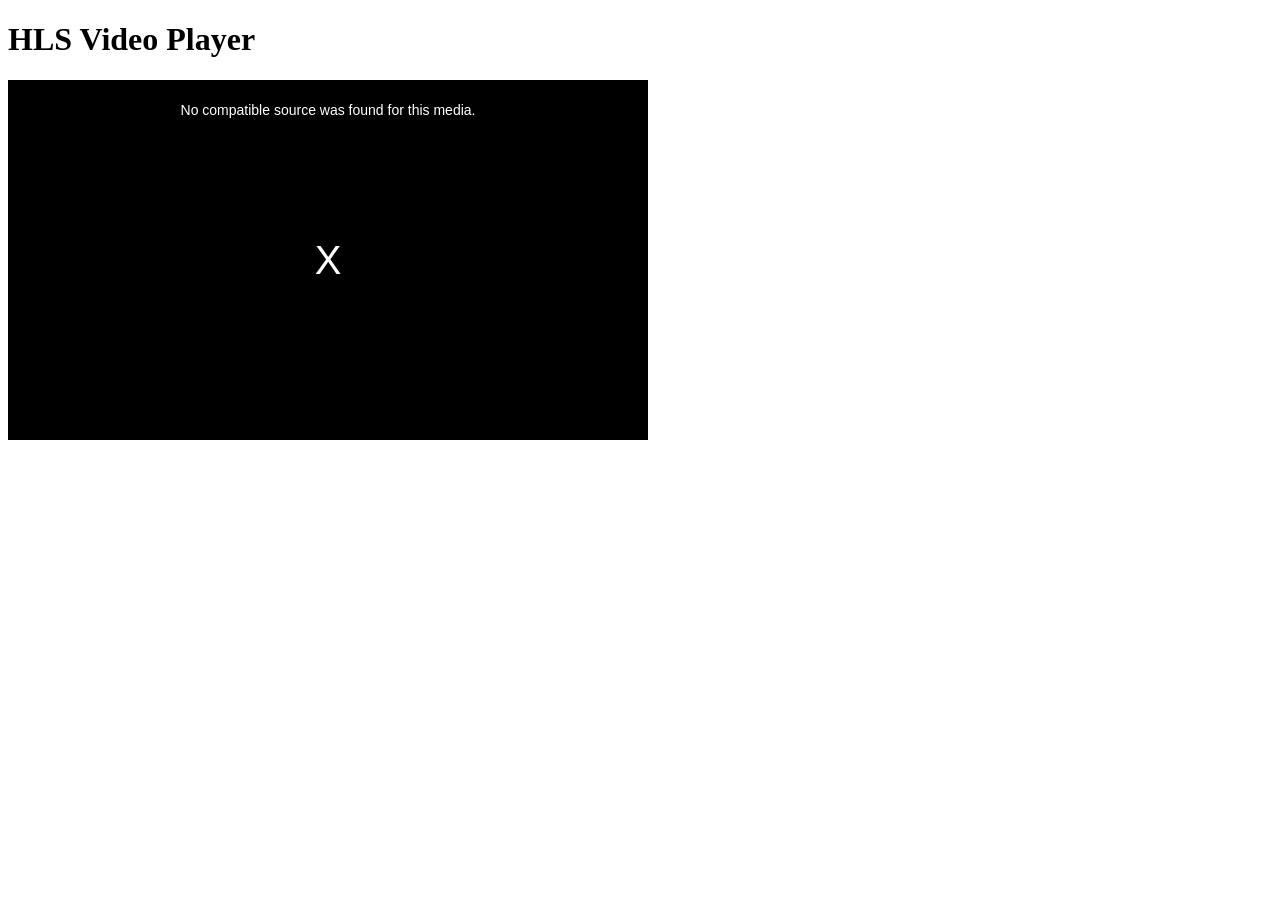
<file: index.html>
<!DOCTYPE html>
<html lang="en">
<head>
    <meta charset="UTF-8">
    <meta name="viewport" content="width=device-width, initial-scale=1.0">
    <title>HLS Video Player</title>
    <!-- Include Video.js CSS -->
    <link href="public/video-js.css" rel="stylesheet" />
</head>
<body>
    <h1>HLS Video Player</h1>
    <!-- Video.js video player -->
    <video-js id="my-video" class="video-js vjs-default-skin" controls autoplay width="640" height="360">
        <source id="videoSource" type="application/x-mpegURL" />
    </video-js>

    <!-- Local video.js files -->
    <script src="public/video.min.js"></script>
    <script src="public/videojs-contrib-hls.min.js"></script>

    <!-- Initialize Video.js player with dynamic IP -->
    <script>
        // Get the current hostname dynamically
        const hostname = window.location.hostname;
        const videoSource = document.getElementById('videoSource');
        videoSource.src = `/hls/test.m3u8`;
        
        var player = videojs('my-video');
        player.play();
    </script>
</body>
</html>
</file>
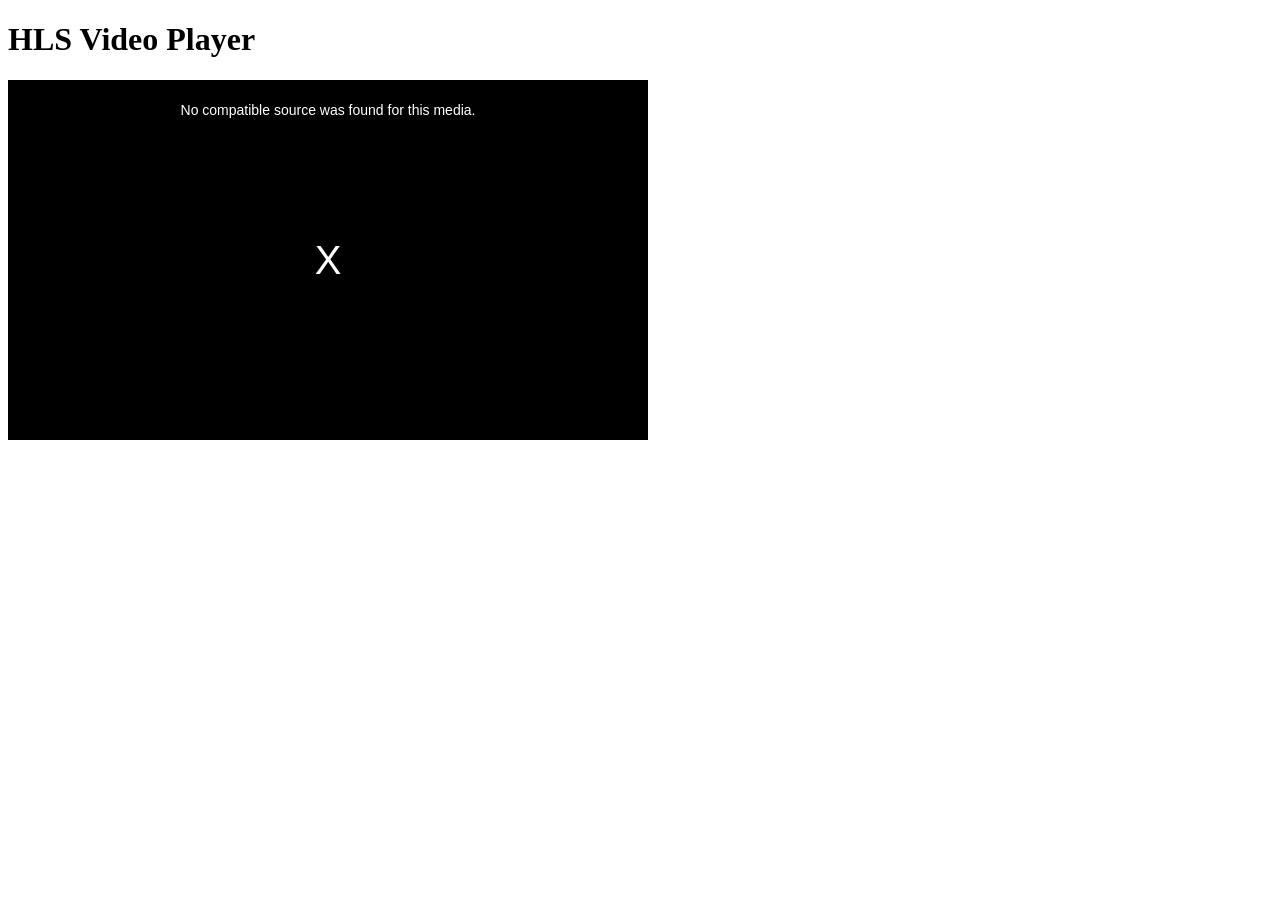
<file: 1.html>
<!DOCTYPE html>
<html lang="en">
<head>
    <meta charset="UTF-8">
    <meta name="viewport" content="width=device-width, initial-scale=1.0">
    <title>HLS Video Player</title>
    <!-- Include Video.js CSS -->
    <link href="/public/video-js.css" rel="stylesheet" />
</head>
<body>
    <h1>HLS Video Player</h1>
    <!-- Video.js video player -->
    <video-js id="my-video" class="video-js vjs-default-skin" controls autoplay width="640" height="360">
        <!-- Source will be set dynamically -->
    </video-js>

    <!-- Include Video.js and Video.js HLS support -->
    <script src="/public/video.min.js"></script>
    <script src="/public/videojs-contrib-hls.min.js"></script>

    <!-- Initialize Video.js player -->
    <script>
        // Get current hostname and port
        const hostname = window.location.hostname;
        
        // Initialize Video.js player with dynamic URL
        var player = videojs('my-video');
        player.src({
            src: `/hls/1.m3u8`,
            type: 'application/x-mpegURL'
        });
        player.play();
    </script>
</body>
</html>
</file>
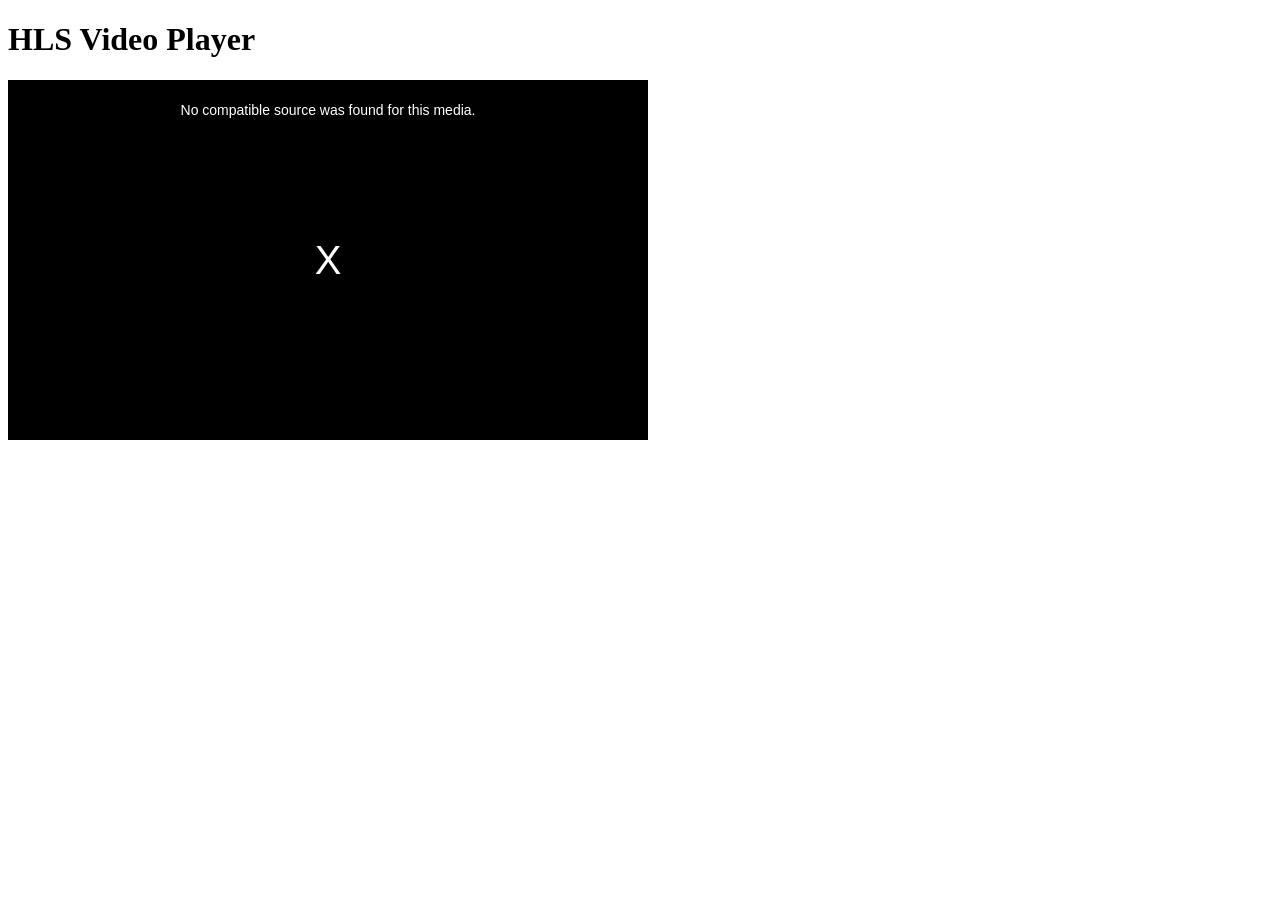
<file: 2.html>
<!DOCTYPE html>
<html lang="en">
<head>
    <meta charset="UTF-8">
    <meta name="viewport" content="width=device-width, initial-scale=1.0">
    <title>HLS Video Player</title>
    <!-- Include Video.js CSS -->
    <link href="/public/video-js.css" rel="stylesheet" />
</head>
<body>
    <h1>HLS Video Player</h1>
    <!-- Video.js video player -->
    <video-js id="my-video" class="video-js vjs-default-skin" controls autoplay width="640" height="360">
        <!-- Source will be set dynamically -->
    </video-js>

    <!-- Include Video.js and Video.js HLS support -->
    <script src="/public/video.min.js"></script>
    <script src="/public/videojs-contrib-hls.min.js"></script>

    <!-- Initialize Video.js player -->
    <script>
        // Get current hostname and port
        const hostname = window.location.hostname;
        
        // Initialize Video.js player with dynamic URL
        var player = videojs('my-video');
        player.src({
            src: `/hls/2.m3u8`,
            type: 'application/x-mpegURL'
        });
        player.play();
    </script>
</body>
</html>
</file>
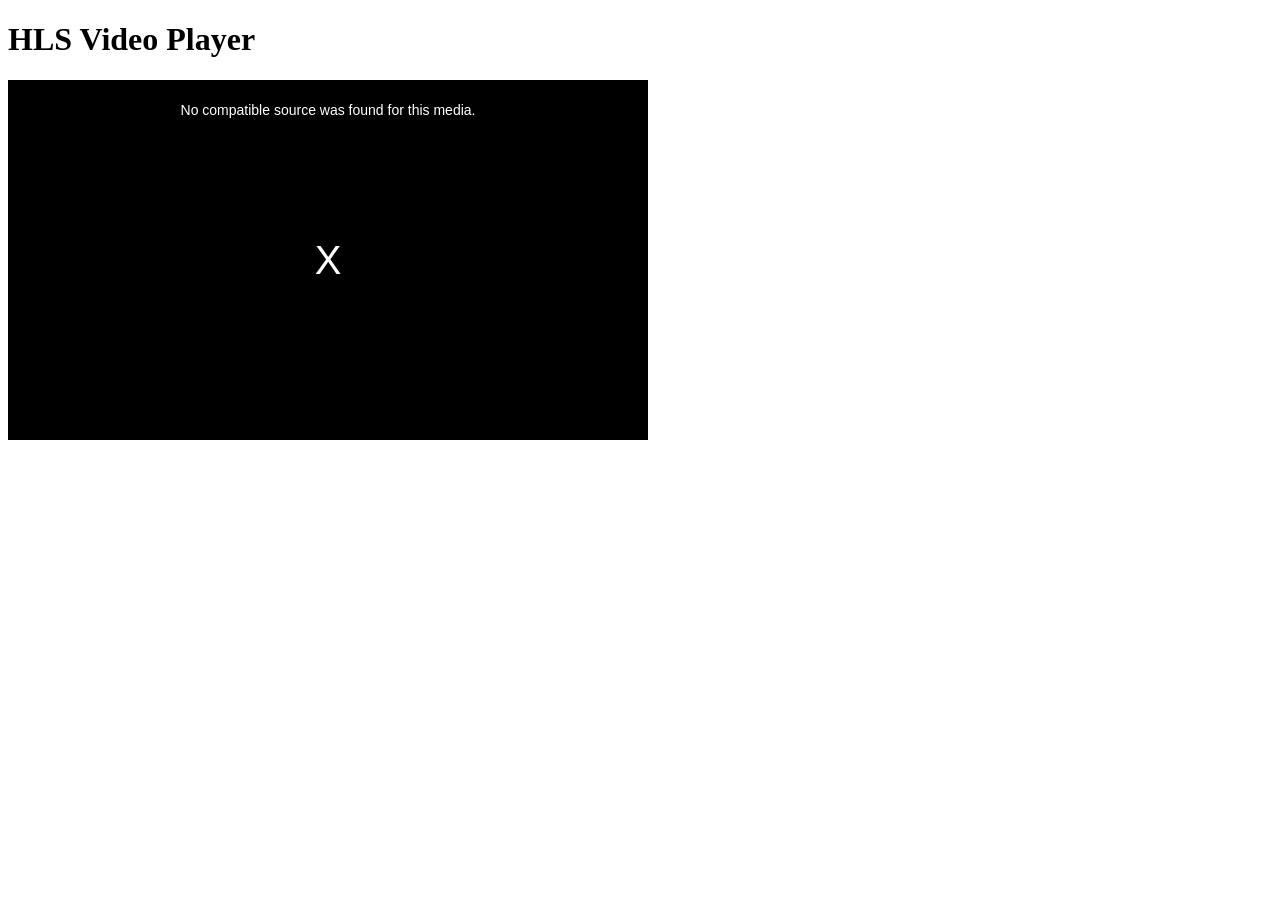
<file: 3.html>
<!DOCTYPE html>
<html lang="en">
<head>
    <meta charset="UTF-8">
    <meta name="viewport" content="width=device-width, initial-scale=1.0">
    <title>HLS Video Player</title>
    <!-- Include Video.js CSS -->
    <link href="public/video-js.css" rel="stylesheet" />
</head>
<body>
    <h1>HLS Video Player</h1>
    <!-- Video.js video player -->
    <video-js id="my-video" class="video-js vjs-default-skin" controls autoplay width="640" height="360">
        <source id="videoSource" type="application/x-mpegURL" />
    </video-js>

    <!-- Local video.js files -->
    <script src="public/video.min.js"></script>
    <script src="public/videojs-contrib-hls.min.js"></script>

    <!-- Initialize Video.js player with dynamic IP -->
    <script>
        // Get the current hostname dynamically
        const hostname = window.location.hostname;
        // Update video source with current hostname
        document.getElementById('videoSource').src = `/hls/3.m3u8`;
        
        var player = videojs('my-video');
        player.play();
    </script>
</body>
</html>
</file>
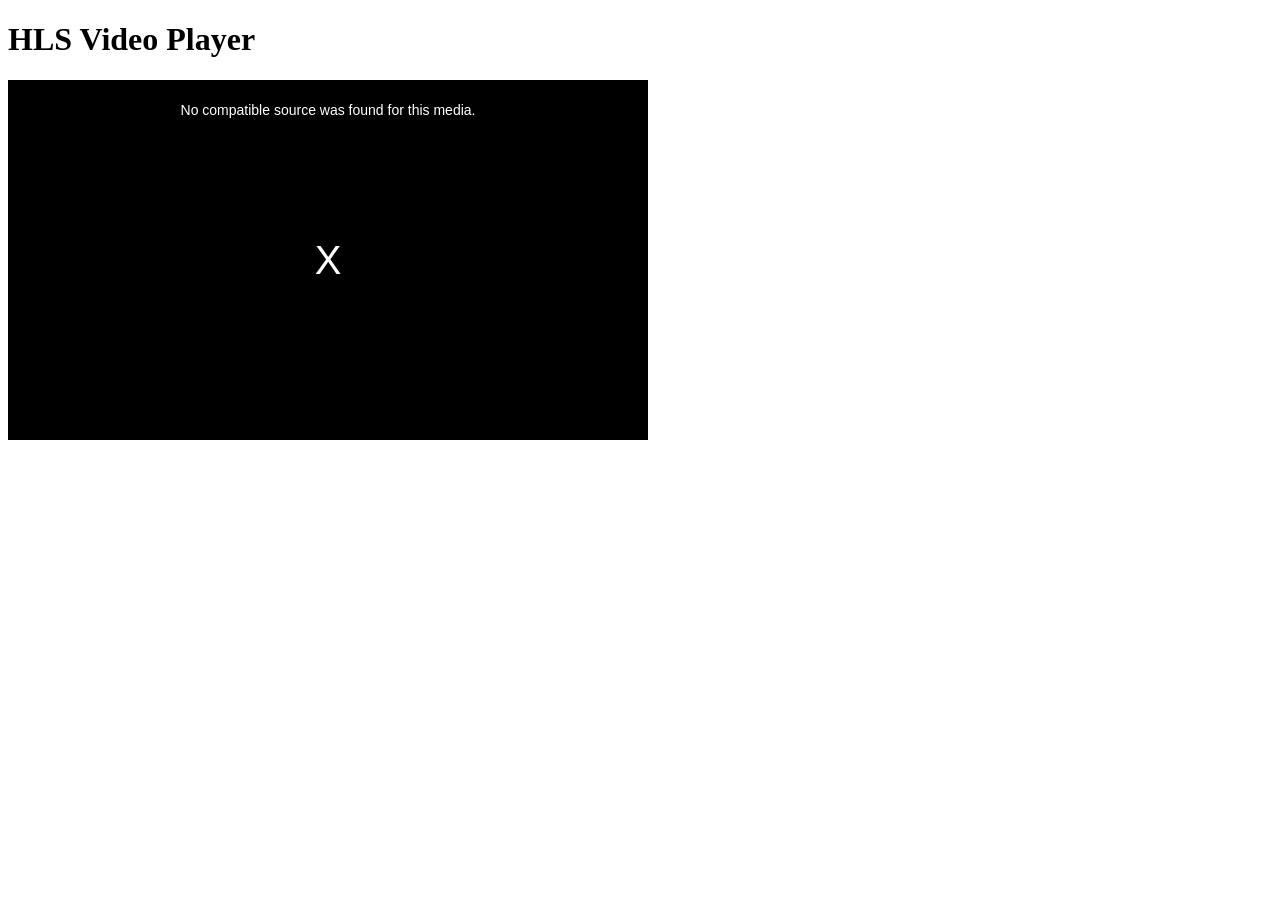
<file: 4.html>
<!DOCTYPE html>
<html lang="en">
<head>
    <meta charset="UTF-8">
    <meta name="viewport" content="width=device-width, initial-scale=1.0">
    <title>HLS Video Player</title>
    <!-- Include Video.js CSS -->
    <link href="public/video-js.css" rel="stylesheet" />
</head>
<body>
    <h1>HLS Video Player</h1>
    <!-- Video.js video player -->
    <video-js id="my-video" class="video-js vjs-default-skin" controls autoplay width="640" height="360">
        <source id="videoSource" type="application/x-mpegURL" />
    </video-js>

    <!-- Local video.js scripts -->
    <script src="public/video.min.js"></script>
    <script src="public/videojs-contrib-hls.min.js"></script>

    <!-- Initialize Video.js player with dynamic IP -->
    <script>
        // Get the current hostname dynamically
        const hostname = window.location.hostname;
        const videoSource = document.getElementById('videoSource');
        videoSource.src = `/hls/4.m3u8`;
        
        var player = videojs('my-video');
        player.play();
    </script>
</body>
</html>
</file>
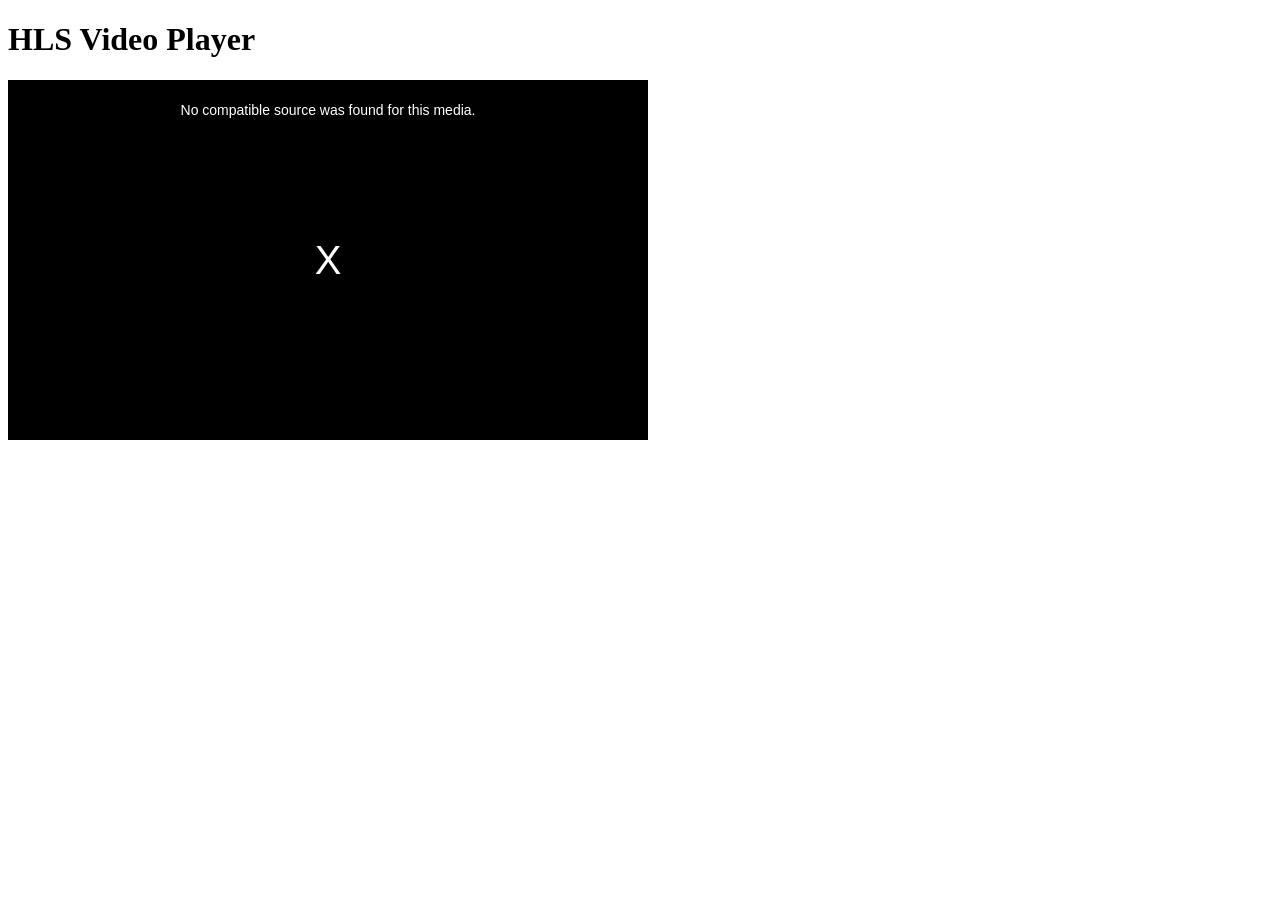
<file: 5.html>
<!DOCTYPE html>
<html lang="en">
<head>
    <meta charset="UTF-8">
    <meta name="viewport" content="width=device-width, initial-scale=1.0">
    <title>HLS Video Player</title>
    <!-- Include Video.js CSS -->
    <link href="public/video-js.css" rel="stylesheet" />
</head>
<body>
    <h1>HLS Video Player</h1>
    <!-- Video.js video player -->
    <video-js id="my-video" class="video-js vjs-default-skin" controls autoplay width="640" height="360">
        <source id="videoSource" type="application/x-mpegURL" />
    </video-js>

    <!-- Updated to use local files -->
    <script src="public/video.min.js"></script>
    <script src="public/videojs-contrib-hls.min.js"></script>

    <!-- Updated initialization script -->
    <script>
        // Get the current hostname dynamically
        const hostname = window.location.hostname;
        const videoSource = document.getElementById('videoSource');
        videoSource.src = `/hls/5.m3u8`;
        
        var player = videojs('my-video');
        player.play();
    </script>
</body>
</html>
</file>
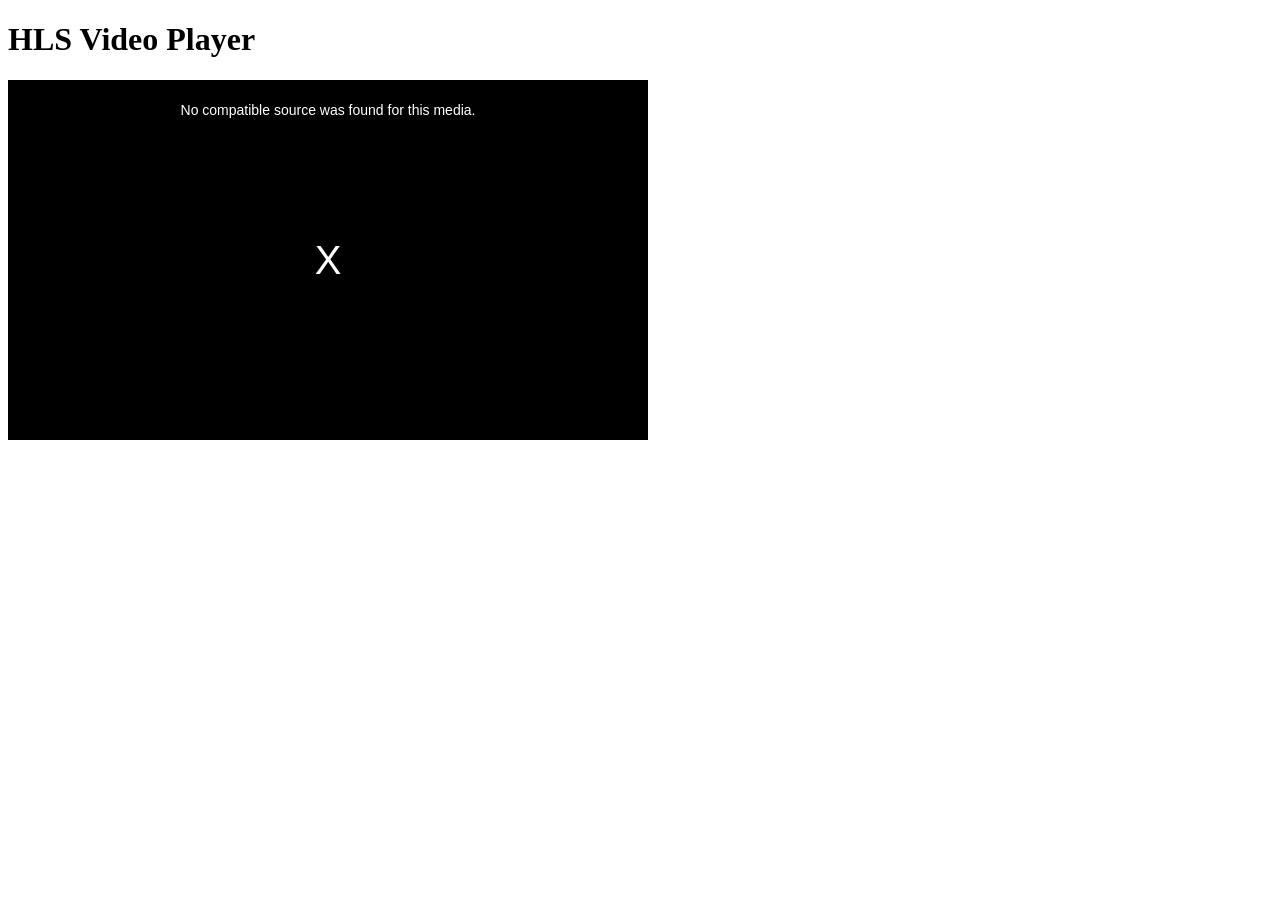
<file: index_1.html>
<!DOCTYPE html>
<html lang="en">
<head>
    <meta charset="UTF-8">
    <meta name="viewport" content="width=device-width, initial-scale=1.0">
    <title>HLS Video Player</title>
    <!-- Use local Video.js CSS -->
    <link href="/public/video-js.css" rel="stylesheet" />
</head>
<body>
    <h1>HLS Video Player</h1>
    <video-js id="my-video" class="video-js vjs-default-skin" controls autoplay width="640" height="360">
        <source id="hlsSource" type="application/x-mpegURL" />
    </video-js>

    <!-- Use local JavaScript files -->
    <script src="/public/video.min.js"></script>
    <script src="/public/videojs-contrib-hls.min.js"></script>

    <script>
        const hostname = window.location.hostname;
        document.getElementById('hlsSource').src = `/hls/stream1.m3u8`;
        
        var player = videojs('my-video');
        player.play();
    </script>
</body>
</html>
</file>
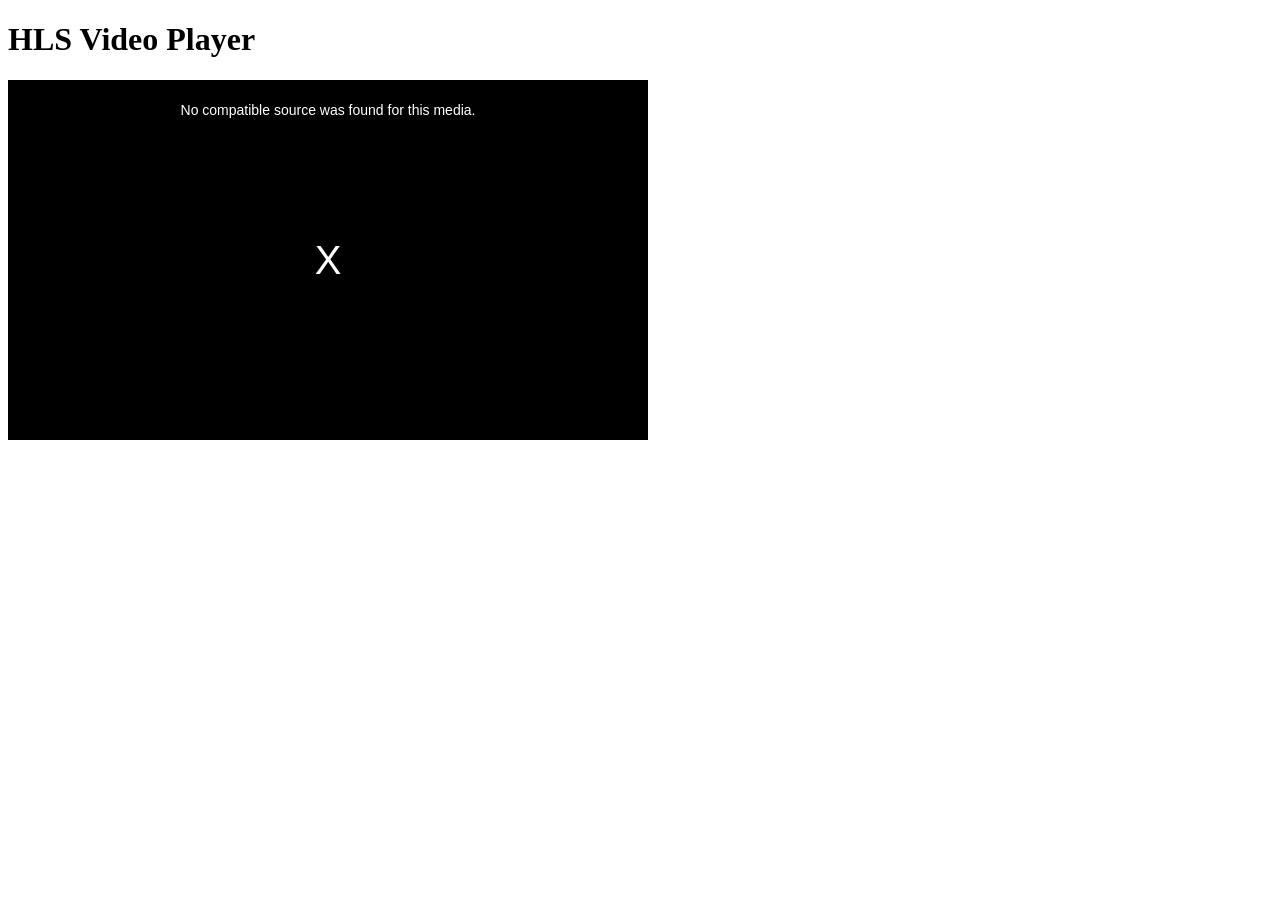
<file: index_2.html>
<!DOCTYPE html>
<html lang="en">
<head>
    <meta charset="UTF-8">
    <meta name="viewport" content="width=device-width, initial-scale=1.0">
    <title>HLS Video Player</title>
    <!-- Include Video.js CSS -->
    <link href="public/video-js.css" rel="stylesheet" />
</head>
<body>
    <h1>HLS Video Player</h1>
    <!-- Video.js video player -->
    <video-js id="my-video" class="video-js vjs-default-skin" controls autoplay width="640" height="360">
        <source id="videoSource" type="application/x-mpegURL" />
    </video-js>

    <!-- Update script sources to local files -->
    <script src="public/video.min.js"></script>
    <script src="public/videojs-contrib-hls.min.js"></script>

    <!-- Modified initialization script -->
    <script>
        // Get the current hostname dynamically
        const hostname = window.location.hostname;
        const videoSource = document.getElementById('videoSource');
        videoSource.src = `/hls/stream2.m3u8`;
        
        var player = videojs('my-video');
        player.play();
    </script>
</body>
</html>
</file>
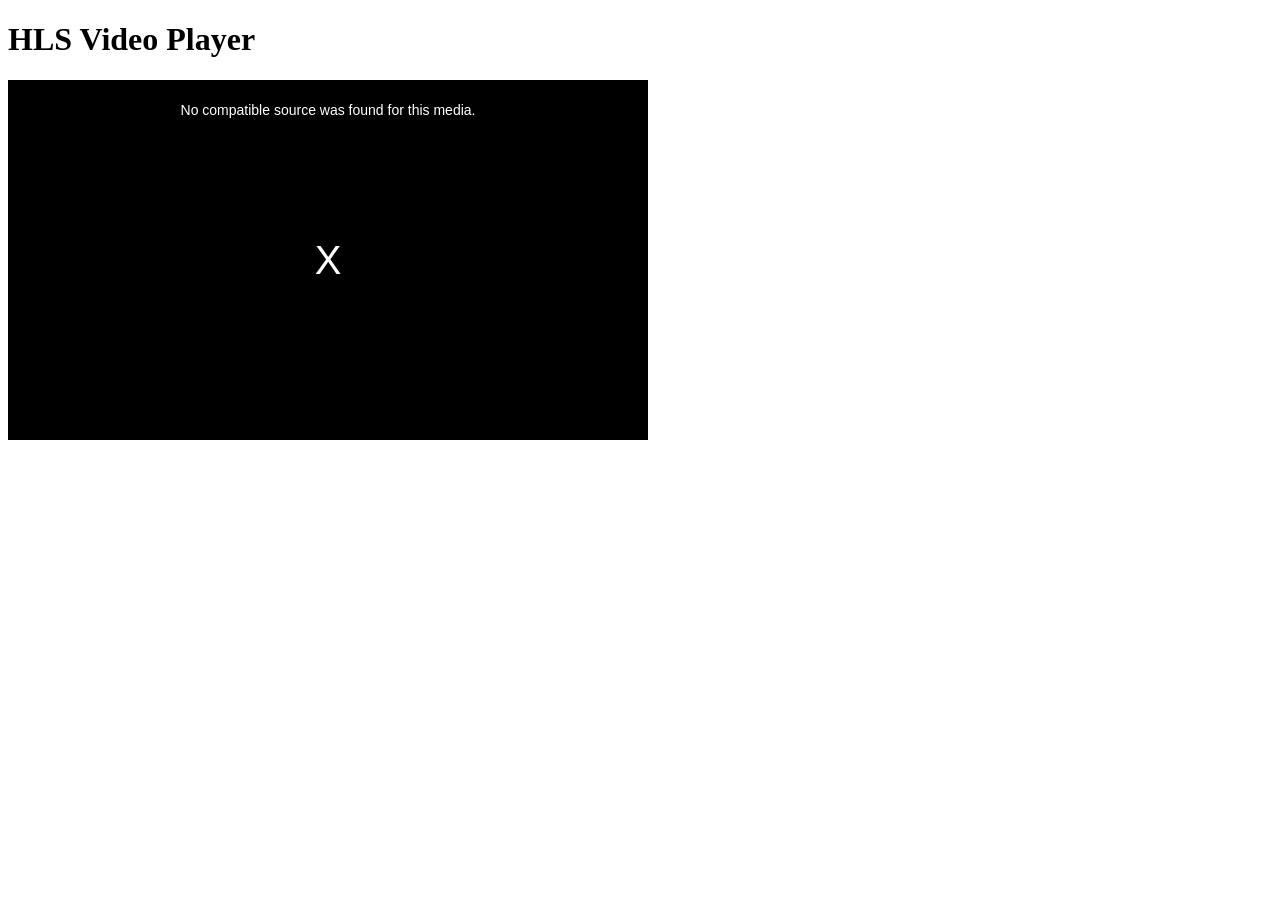
<file: index_3.html>
<!DOCTYPE html>
<html lang="en">
<head>
    <meta charset="UTF-8">
    <meta name="viewport" content="width=device-width, initial-scale=1.0">
    <title>HLS Video Player</title>
    <!-- Include Video.js CSS -->
    <link href="public/video-js.css" rel="stylesheet" />
</head>
<body>
    <h1>HLS Video Player</h1>
    <!-- Video.js video player -->
    <video-js id="my-video" class="video-js vjs-default-skin" controls autoplay width="640" height="360">
        <source id="video-source" type="application/x-mpegURL" />
    </video-js>

    <!-- Update script sources to local files -->
    <script src="public/video.min.js"></script>
    <script src="public/videojs-contrib-hls.min.js"></script>

    <!-- Modified initialization script -->
    <script>
        // Get the current hostname dynamically
        const hostname = window.location.hostname;
        const videoSource = document.getElementById('video-source');
        videoSource.src = `/hls/stream3.m3u8`;
        
        var player = videojs('my-video');
        player.play();
    </script>
</body>
</html>
</file>
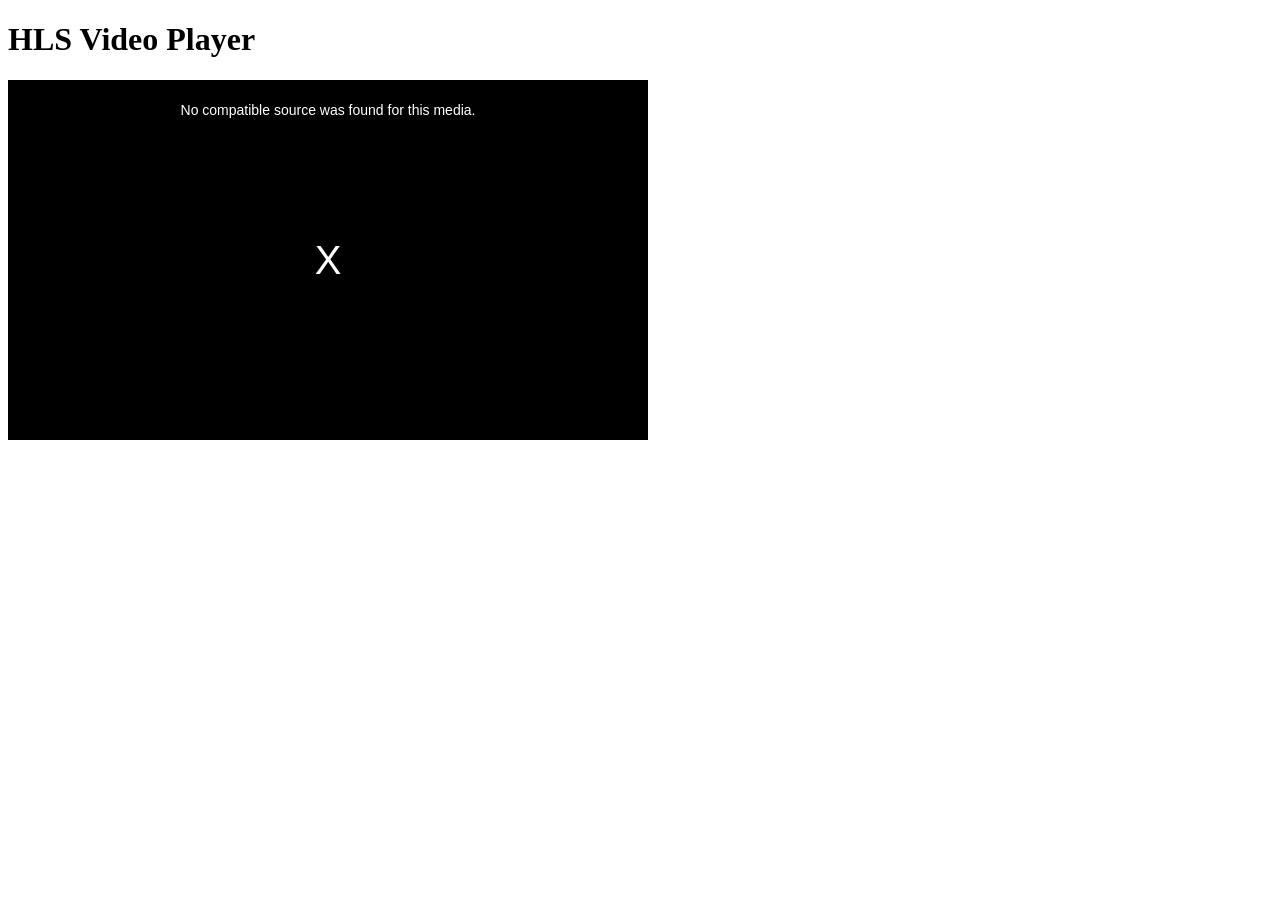
<file: index_4.html>
<!DOCTYPE html>
<html lang="en">
<head>
    <meta charset="UTF-8">
    <meta name="viewport" content="width=device-width, initial-scale=1.0">
    <title>HLS Video Player</title>
    <!-- Use local Video.js CSS -->
    <link href="public/video-js.css" rel="stylesheet" />
</head>
<body>
    <h1>HLS Video Player</h1>
    <!-- Video.js video player with dynamic IP -->
    <video-js id="my-video" class="video-js vjs-default-skin" controls autoplay width="640" height="360">
        <source id="videoSource" type="application/x-mpegURL" />
    </video-js>

    <!-- Use local JavaScript files -->
    <script src="public/video.min.js"></script>
    <script src="public/videojs-contrib-hls.min.js"></script>

    <!-- Initialize Video.js player with dynamic IP -->
    <script>
        // Get current hostname dynamically
        const hostname = window.location.hostname;
        document.getElementById('videoSource').src = `/hls/stream4.m3u8`;
        
        var player = videojs('my-video');
        player.play();
    </script>
</body>
</html>
</file>
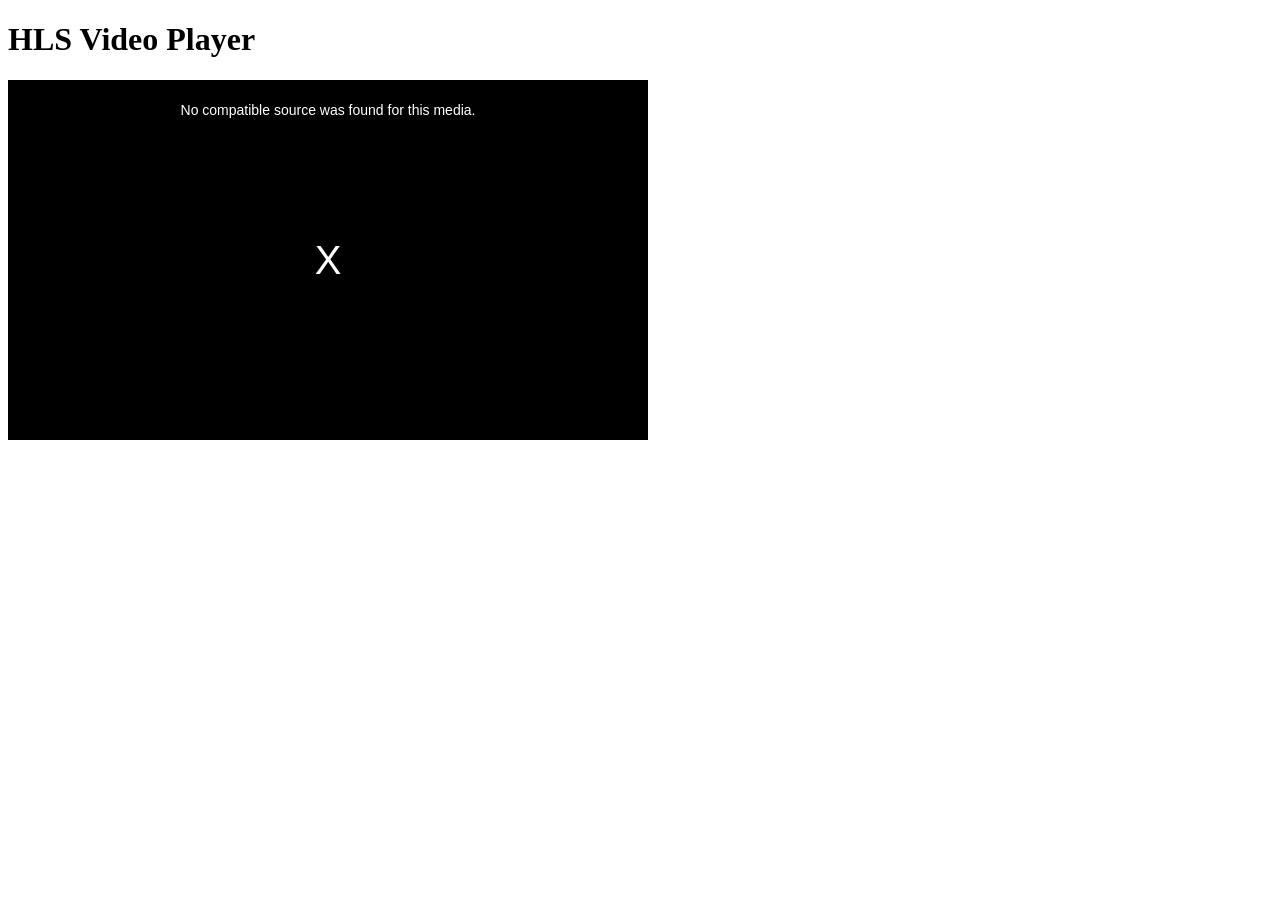
<file: index_5.html>
<!DOCTYPE html>
<html lang="en">
<head>
    <meta charset="UTF-8">
    <meta name="viewport" content="width=device-width, initial-scale=1.0">
    <title>HLS Video Player</title>
    <!-- Include Video.js CSS -->
    <link href="public/video-js.css" rel="stylesheet" />
</head>
<body>
    <h1>HLS Video Player</h1>
    <!-- Video.js video player -->
    <video-js id="my-video" class="video-js vjs-default-skin" controls autoplay width="640" height="360">
        <source id="video-source" type="application/x-mpegURL" />
    </video-js>

    <!-- Local video.js files -->
    <script src="public/video.min.js"></script>
    <script src="public/videojs-contrib-hls.min.js"></script>

    <!-- Initialize Video.js player with dynamic IP -->
    <script>
        // Get the current hostname
        const hostname = window.location.hostname;
        // Update the video source with the current hostname
        document.getElementById('video-source').src = `/hls/stream5.m3u8`;
        
        var player = videojs('my-video');
        player.play();
    </script>
</body>
</html>
</file>
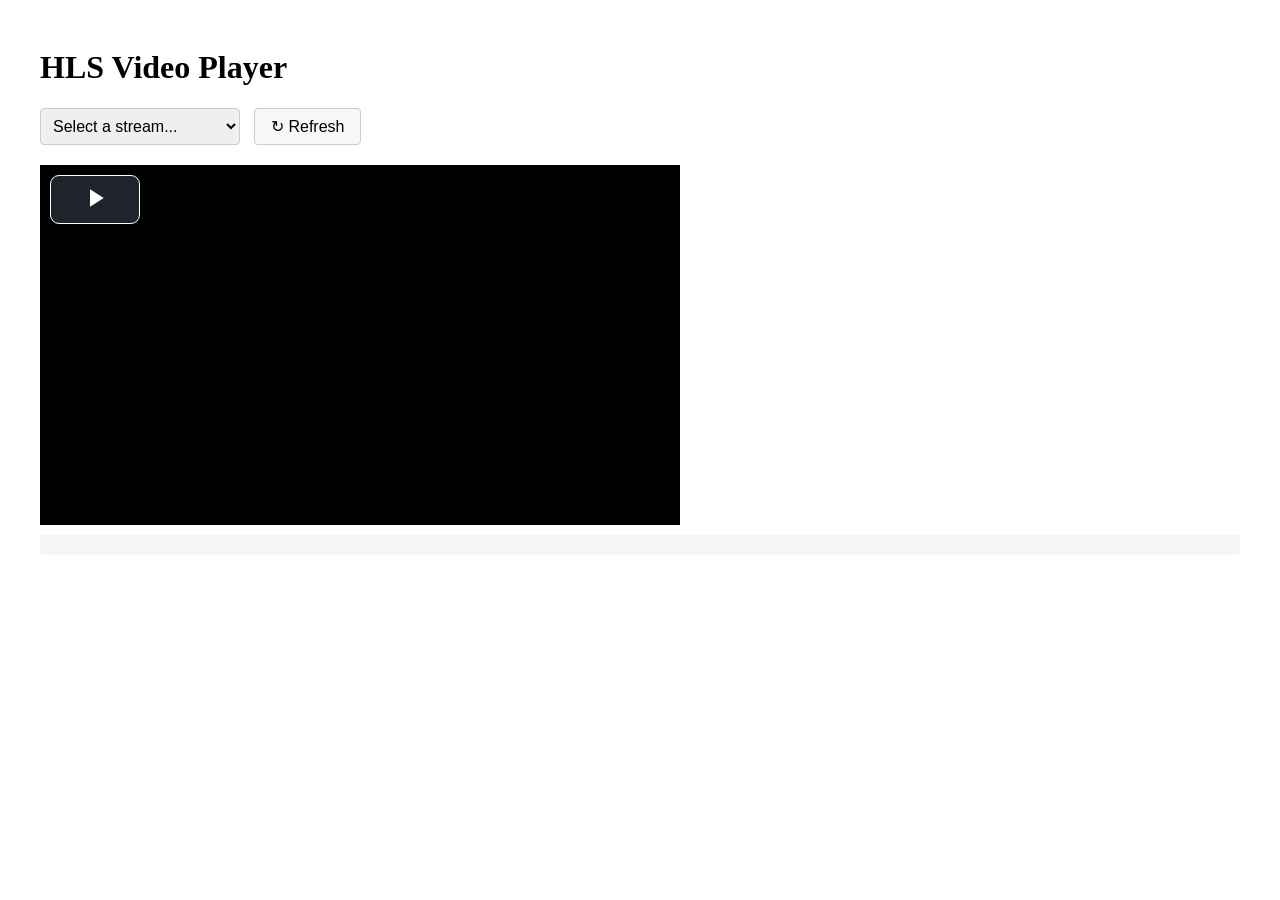
<file: player.html>
<!DOCTYPE html>
<html lang="en">
<head>
    <meta charset="UTF-8">
    <meta name="viewport" content="width=device-width, initial-scale=1.0">
    <title>HLS Video Player</title>
    <link href="/public/video-js.css" rel="stylesheet" />
    <style>
        .container {
            max-width: 1200px;
            margin: 0 auto;
            padding: 20px;
        }
        
        .stream-selector {
            margin: 20px 0;
        }
        
        select {
            padding: 8px;
            font-size: 16px;
            border-radius: 4px;
            border: 1px solid #ccc;
            min-width: 200px;
        }
        
        .video-container {
            margin-top: 20px;
        }
        
        .stream-info {
            margin-top: 10px;
            padding: 10px;
            background-color: #f5f5f5;
            border-radius: 4px;
        }
        
        .refresh-button {
            margin-left: 10px;
            padding: 8px 16px;
            font-size: 16px;
            border-radius: 4px;
            border: 1px solid #ccc;
            background-color: #f8f8f8;
            cursor: pointer;
        }
        
        .refresh-button:hover {
            background-color: #e8e8e8;
        }
    </style>
</head>
<body>
    <div class="container">
        <h1>HLS Video Player</h1>
        
        <div class="stream-selector">
            <select id="streamSelect" onchange="changeStream()">
                <option value="">Select a stream...</option>
            </select>
            <button onclick="refreshStreams()" class="refresh-button">
                <span>↻</span> Refresh
            </button>
        </div>

        <div class="video-container">
            <video-js id="my-video" class="video-js vjs-default-skin" controls autoplay width="640" height="360">
                <!-- Source will be set dynamically -->
            </video-js>
        </div>

        <div class="stream-info" id="streamInfo">
            <!-- Stream information will be displayed here -->
        </div>
    </div>

    <script src="/public/video.min.js"></script>
    <script src="/public/videojs-contrib-hls.min.js"></script>

    <script>
        let player;
        let activeStreams = [];
        let ws;
        let selectedStreamId = null; // null means no initial selection yet.
        let playingStreamUrl = '';

        // Initialize Video.js player
        function initializePlayer() {
            player = videojs('my-video');
        }

        // Reuse options so status/refresh messages do not rebuild the dropdown.
        function updateStreamList(streams) {
            activeStreams = streams.filter(stream => stream.status === 'active');
            const select = document.getElementById('streamSelect');
            const streamIds = new Set(activeStreams.map(stream => stream.id));
            const optionsById = new Map(Array.from(select.options, option => [option.value, option]));

            // Keep the placeholder and remove only streams that went offline.
            for (let index = select.options.length - 1; index > 0; index--) {
                if (!streamIds.has(select.options[index].value)) {
                    select.remove(index);
                }
            }

            // Existing options keep their order, identity and selection.
            activeStreams.forEach(stream => {
                const label = `Stream ${stream.name} (${stream.quality})`;
                let option = optionsById.get(stream.id);
                if (!option) {
                    option = new Option(label, stream.id);
                    select.add(option);
                    optionsById.set(stream.id, option);
                } else if (option.text !== label) {
                    option.text = label;
                }
            });

            // Default only once, when the first active stream becomes available.
            if (selectedStreamId === null && activeStreams.length > 0) {
                selectedStreamId = activeStreams[0].id;
            }
            const nextValue = streamIds.has(selectedStreamId) ? selectedStreamId : '';
            if (select.value !== nextValue) {
                select.value = nextValue;
            }
            renderSelectedStream();
        }

        // Explicit choices (including the placeholder) override the default.
        function changeStream() {
            selectedStreamId = document.getElementById('streamSelect').value;
            renderSelectedStream();
        }

        function renderSelectedStream() {
            const stream = activeStreams.find(stream => stream.id === selectedStreamId);
            const nextUrl = stream ? `/hls/${stream.name}.m3u8` : '';

            // Metadata updates must not restart the current video.
            if (playingStreamUrl !== nextUrl) {
                playingStreamUrl = nextUrl;
                if (stream) {
                    player.src({ src: nextUrl, type: 'application/x-mpegURL' });
                    const playback = player.play();
                    // Browsers may require a click before playing with sound.
                    if (playback && typeof playback.catch === 'function') {
                        playback.catch(() => {});
                    }
                } else {
                    player.pause();
                    player.reset();
                }
            }

            if (stream) {
                document.getElementById('streamInfo').innerHTML = `
                    <h3>Stream Information</h3>
                    <p>Name: ${stream.name}</p>
                    <p>Quality: ${stream.quality}</p>
                    <p>Bandwidth In: ${stream.bandwidth_in.toFixed(2)} Mbps</p>
                    <p>Bandwidth Out: ${stream.bandwidth_out.toFixed(2)} Mbps</p>
                `;
            } else {
                document.getElementById('streamInfo').innerHTML = '';
            }
        }

        // WebSocket connection for stream updates
        function initializeWebSocket() {
            ws = new WebSocket(`${location.protocol === 'https:' ? 'wss' : 'ws'}://${location.host}/ws`);
            
            ws.onmessage = (event) => {
                const data = JSON.parse(event.data);
                if (data.type === 'status_update') {
                    updateStreamList(data.streams);
                }
            };

            ws.onclose = () => {
                console.log('WebSocket connection closed. Attempting to reconnect...');
                setTimeout(initializeWebSocket, 5000);
            };
        }

        // Add this new function
        function refreshStreams() {
            // Send a message through WebSocket to request latest streams
            if (ws && ws.readyState === WebSocket.OPEN) {
                ws.send(JSON.stringify({ type: 'request_status' }));
            }
        }

        // Initialize everything when the page loads
        document.addEventListener('DOMContentLoaded', () => {
            initializePlayer();
            initializeWebSocket();
        });
    </script>
</body>
</html>
</file>
<file: public/video-js.css>
@charset "UTF-8";
.vjs-modal-dialog .vjs-modal-dialog-content, .video-js .vjs-modal-dialog, .vjs-button > .vjs-icon-placeholder:before, .video-js .vjs-big-play-button .vjs-icon-placeholder:before {
  position: absolute;
  top: 0;
  left: 0;
  width: 100%;
  height: 100%;
}

.vjs-button > .vjs-icon-placeholder:before, .video-js .vjs-big-play-button .vjs-icon-placeholder:before {
  text-align: center;
}

@font-face {
  font-family: VideoJS;
  src: url([data-uri]) format("woff");
  font-weight: normal;
  font-style: normal;
}
.vjs-icon-play, .video-js .vjs-play-control .vjs-icon-placeholder, .video-js .vjs-big-play-button .vjs-icon-placeholder:before {
  font-family: VideoJS;
  font-weight: normal;
  font-style: normal;
}
.vjs-icon-play:before, .video-js .vjs-play-control .vjs-icon-placeholder:before, .video-js .vjs-big-play-button .vjs-icon-placeholder:before {
  content: "\f101";
}

.vjs-icon-play-circle {
  font-family: VideoJS;
  font-weight: normal;
  font-style: normal;
}
.vjs-icon-play-circle:before {
  content: "\f102";
}

.vjs-icon-pause, .video-js .vjs-play-control.vjs-playing .vjs-icon-placeholder {
  font-family: VideoJS;
  font-weight: normal;
  font-style: normal;
}
.vjs-icon-pause:before, .video-js .vjs-play-control.vjs-playing .vjs-icon-placeholder:before {
  content: "\f103";
}

.vjs-icon-volume-mute, .video-js .vjs-mute-control.vjs-vol-0 .vjs-icon-placeholder {
  font-family: VideoJS;
  font-weight: normal;
  font-style: normal;
}
.vjs-icon-volume-mute:before, .video-js .vjs-mute-control.vjs-vol-0 .vjs-icon-placeholder:before {
  content: "\f104";
}

.vjs-icon-volume-low, .video-js .vjs-mute-control.vjs-vol-1 .vjs-icon-placeholder {
  font-family: VideoJS;
  font-weight: normal;
  font-style: normal;
}
.vjs-icon-volume-low:before, .video-js .vjs-mute-control.vjs-vol-1 .vjs-icon-placeholder:before {
  content: "\f105";
}

.vjs-icon-volume-mid, .video-js .vjs-mute-control.vjs-vol-2 .vjs-icon-placeholder {
  font-family: VideoJS;
  font-weight: normal;
  font-style: normal;
}
.vjs-icon-volume-mid:before, .video-js .vjs-mute-control.vjs-vol-2 .vjs-icon-placeholder:before {
  content: "\f106";
}

.vjs-icon-volume-high, .video-js .vjs-mute-control .vjs-icon-placeholder {
  font-family: VideoJS;
  font-weight: normal;
  font-style: normal;
}
.vjs-icon-volume-high:before, .video-js .vjs-mute-control .vjs-icon-placeholder:before {
  content: "\f107";
}

.vjs-icon-fullscreen-enter, .video-js .vjs-fullscreen-control .vjs-icon-placeholder {
  font-family: VideoJS;
  font-weight: normal;
  font-style: normal;
}
.vjs-icon-fullscreen-enter:before, .video-js .vjs-fullscreen-control .vjs-icon-placeholder:before {
  content: "\f108";
}

.vjs-icon-fullscreen-exit, .video-js.vjs-fullscreen .vjs-fullscreen-control .vjs-icon-placeholder {
  font-family: VideoJS;
  font-weight: normal;
  font-style: normal;
}
.vjs-icon-fullscreen-exit:before, .video-js.vjs-fullscreen .vjs-fullscreen-control .vjs-icon-placeholder:before {
  content: "\f109";
}

.vjs-icon-square {
  font-family: VideoJS;
  font-weight: normal;
  font-style: normal;
}
.vjs-icon-square:before {
  content: "\f10a";
}

.vjs-icon-spinner {
  font-family: VideoJS;
  font-weight: normal;
  font-style: normal;
}
.vjs-icon-spinner:before {
  content: "\f10b";
}

.vjs-icon-subtitles, .video-js .vjs-subs-caps-button .vjs-icon-placeholder,
.video-js.video-js:lang(en-GB) .vjs-subs-caps-button .vjs-icon-placeholder,
.video-js.video-js:lang(en-IE) .vjs-subs-caps-button .vjs-icon-placeholder,
.video-js.video-js:lang(en-AU) .vjs-subs-caps-button .vjs-icon-placeholder,
.video-js.video-js:lang(en-NZ) .vjs-subs-caps-button .vjs-icon-placeholder, .video-js .vjs-subtitles-button .vjs-icon-placeholder {
  font-family: VideoJS;
  font-weight: normal;
  font-style: normal;
}
.vjs-icon-subtitles:before, .video-js .vjs-subs-caps-button .vjs-icon-placeholder:before,
.video-js.video-js:lang(en-GB) .vjs-subs-caps-button .vjs-icon-placeholder:before,
.video-js.video-js:lang(en-IE) .vjs-subs-caps-button .vjs-icon-placeholder:before,
.video-js.video-js:lang(en-AU) .vjs-subs-caps-button .vjs-icon-placeholder:before,
.video-js.video-js:lang(en-NZ) .vjs-subs-caps-button .vjs-icon-placeholder:before, .video-js .vjs-subtitles-button .vjs-icon-placeholder:before {
  content: "\f10c";
}

.vjs-icon-captions, .video-js:lang(en) .vjs-subs-caps-button .vjs-icon-placeholder,
.video-js:lang(fr-CA) .vjs-subs-caps-button .vjs-icon-placeholder, .video-js .vjs-captions-button .vjs-icon-placeholder {
  font-family: VideoJS;
  font-weight: normal;
  font-style: normal;
}
.vjs-icon-captions:before, .video-js:lang(en) .vjs-subs-caps-button .vjs-icon-placeholder:before,
.video-js:lang(fr-CA) .vjs-subs-caps-button .vjs-icon-placeholder:before, .video-js .vjs-captions-button .vjs-icon-placeholder:before {
  content: "\f10d";
}

.vjs-icon-chapters, .video-js .vjs-chapters-button .vjs-icon-placeholder {
  font-family: VideoJS;
  font-weight: normal;
  font-style: normal;
}
.vjs-icon-chapters:before, .video-js .vjs-chapters-button .vjs-icon-placeholder:before {
  content: "\f10e";
}

.vjs-icon-share {
  font-family: VideoJS;
  font-weight: normal;
  font-style: normal;
}
.vjs-icon-share:before {
  content: "\f10f";
}

.vjs-icon-cog {
  font-family: VideoJS;
  font-weight: normal;
  font-style: normal;
}
.vjs-icon-cog:before {
  content: "\f110";
}

.vjs-icon-circle, .vjs-seek-to-live-control .vjs-icon-placeholder, .video-js .vjs-volume-level, .video-js .vjs-play-progress {
  font-family: VideoJS;
  font-weight: normal;
  font-style: normal;
}
.vjs-icon-circle:before, .vjs-seek-to-live-control .vjs-icon-placeholder:before, .video-js .vjs-volume-level:before, .video-js .vjs-play-progress:before {
  content: "\f111";
}

.vjs-icon-circle-outline {
  font-family: VideoJS;
  font-weight: normal;
  font-style: normal;
}
.vjs-icon-circle-outline:before {
  content: "\f112";
}

.vjs-icon-circle-inner-circle {
  font-family: VideoJS;
  font-weight: normal;
  font-style: normal;
}
.vjs-icon-circle-inner-circle:before {
  content: "\f113";
}

.vjs-icon-hd {
  font-family: VideoJS;
  font-weight: normal;
  font-style: normal;
}
.vjs-icon-hd:before {
  content: "\f114";
}

.vjs-icon-cancel, .video-js .vjs-control.vjs-close-button .vjs-icon-placeholder {
  font-family: VideoJS;
  font-weight: normal;
  font-style: normal;
}
.vjs-icon-cancel:before, .video-js .vjs-control.vjs-close-button .vjs-icon-placeholder:before {
  content: "\f115";
}

.vjs-icon-replay, .video-js .vjs-play-control.vjs-ended .vjs-icon-placeholder {
  font-family: VideoJS;
  font-weight: normal;
  font-style: normal;
}
.vjs-icon-replay:before, .video-js .vjs-play-control.vjs-ended .vjs-icon-placeholder:before {
  content: "\f116";
}

.vjs-icon-facebook {
  font-family: VideoJS;
  font-weight: normal;
  font-style: normal;
}
.vjs-icon-facebook:before {
  content: "\f117";
}

.vjs-icon-gplus {
  font-family: VideoJS;
  font-weight: normal;
  font-style: normal;
}
.vjs-icon-gplus:before {
  content: "\f118";
}

.vjs-icon-linkedin {
  font-family: VideoJS;
  font-weight: normal;
  font-style: normal;
}
.vjs-icon-linkedin:before {
  content: "\f119";
}

.vjs-icon-twitter {
  font-family: VideoJS;
  font-weight: normal;
  font-style: normal;
}
.vjs-icon-twitter:before {
  content: "\f11a";
}

.vjs-icon-tumblr {
  font-family: VideoJS;
  font-weight: normal;
  font-style: normal;
}
.vjs-icon-tumblr:before {
  content: "\f11b";
}

.vjs-icon-pinterest {
  font-family: VideoJS;
  font-weight: normal;
  font-style: normal;
}
.vjs-icon-pinterest:before {
  content: "\f11c";
}

.vjs-icon-audio-description, .video-js .vjs-descriptions-button .vjs-icon-placeholder {
  font-family: VideoJS;
  font-weight: normal;
  font-style: normal;
}
.vjs-icon-audio-description:before, .video-js .vjs-descriptions-button .vjs-icon-placeholder:before {
  content: "\f11d";
}

.vjs-icon-audio, .video-js .vjs-audio-button .vjs-icon-placeholder {
  font-family: VideoJS;
  font-weight: normal;
  font-style: normal;
}
.vjs-icon-audio:before, .video-js .vjs-audio-button .vjs-icon-placeholder:before {
  content: "\f11e";
}

.vjs-icon-next-item {
  font-family: VideoJS;
  font-weight: normal;
  font-style: normal;
}
.vjs-icon-next-item:before {
  content: "\f11f";
}

.vjs-icon-previous-item {
  font-family: VideoJS;
  font-weight: normal;
  font-style: normal;
}
.vjs-icon-previous-item:before {
  content: "\f120";
}

.vjs-icon-picture-in-picture-enter, .video-js .vjs-picture-in-picture-control .vjs-icon-placeholder {
  font-family: VideoJS;
  font-weight: normal;
  font-style: normal;
}
.vjs-icon-picture-in-picture-enter:before, .video-js .vjs-picture-in-picture-control .vjs-icon-placeholder:before {
  content: "\f121";
}

.vjs-icon-picture-in-picture-exit, .video-js.vjs-picture-in-picture .vjs-picture-in-picture-control .vjs-icon-placeholder {
  font-family: VideoJS;
  font-weight: normal;
  font-style: normal;
}
.vjs-icon-picture-in-picture-exit:before, .video-js.vjs-picture-in-picture .vjs-picture-in-picture-control .vjs-icon-placeholder:before {
  content: "\f122";
}

.video-js {
  display: block;
  vertical-align: top;
  box-sizing: border-box;
  color: #fff;
  background-color: #000;
  position: relative;
  padding: 0;
  font-size: 10px;
  line-height: 1;
  font-weight: normal;
  font-style: normal;
  font-family: Arial, Helvetica, sans-serif;
  word-break: initial;
}
.video-js:-moz-full-screen {
  position: absolute;
}
.video-js:-webkit-full-screen {
  width: 100% !important;
  height: 100% !important;
}

.video-js[tabindex="-1"] {
  outline: none;
}

.video-js *,
.video-js *:before,
.video-js *:after {
  box-sizing: inherit;
}

.video-js ul {
  font-family: inherit;
  font-size: inherit;
  line-height: inherit;
  list-style-position: outside;
  margin-left: 0;
  margin-right: 0;
  margin-top: 0;
  margin-bottom: 0;
}

.video-js.vjs-fluid,
.video-js.vjs-16-9,
.video-js.vjs-4-3 {
  width: 100%;
  max-width: 100%;
  height: 0;
}

.video-js.vjs-16-9 {
  padding-top: 56.25%;
}

.video-js.vjs-4-3 {
  padding-top: 75%;
}

.video-js.vjs-fill {
  width: 100%;
  height: 100%;
}

.video-js .vjs-tech {
  position: absolute;
  top: 0;
  left: 0;
  width: 100%;
  height: 100%;
}

body.vjs-full-window {
  padding: 0;
  margin: 0;
  height: 100%;
}

.vjs-full-window .video-js.vjs-fullscreen {
  position: fixed;
  overflow: hidden;
  z-index: 1000;
  left: 0;
  top: 0;
  bottom: 0;
  right: 0;
}

.video-js.vjs-fullscreen:not(.vjs-ios-native-fs) {
  width: 100% !important;
  height: 100% !important;
  padding-top: 0 !important;
}

.video-js.vjs-fullscreen.vjs-user-inactive {
  cursor: none;
}

.vjs-hidden {
  display: none !important;
}

.vjs-disabled {
  opacity: 0.5;
  cursor: default;
}

.video-js .vjs-offscreen {
  height: 1px;
  left: -9999px;
  position: absolute;
  top: 0;
  width: 1px;
}

.vjs-lock-showing {
  display: block !important;
  opacity: 1;
  visibility: visible;
}

.vjs-no-js {
  padding: 20px;
  color: #fff;
  background-color: #000;
  font-size: 18px;
  font-family: Arial, Helvetica, sans-serif;
  text-align: center;
  width: 300px;
  height: 150px;
  margin: 0px auto;
}

.vjs-no-js a,
.vjs-no-js a:visited {
  color: #66A8CC;
}

.video-js .vjs-big-play-button {
  font-size: 3em;
  line-height: 1.5em;
  height: 1.63332em;
  width: 3em;
  display: block;
  position: absolute;
  top: 10px;
  left: 10px;
  padding: 0;
  cursor: pointer;
  opacity: 1;
  border: 0.06666em solid #fff;
  background-color: #2B333F;
  background-color: rgba(43, 51, 63, 0.7);
  border-radius: 0.3em;
  transition: all 0.4s;
}
.vjs-big-play-centered .vjs-big-play-button {
  top: 50%;
  left: 50%;
  margin-top: -0.81666em;
  margin-left: -1.5em;
}

.video-js:hover .vjs-big-play-button,
.video-js .vjs-big-play-button:focus {
  border-color: #fff;
  background-color: #73859f;
  background-color: rgba(115, 133, 159, 0.5);
  transition: all 0s;
}

.vjs-controls-disabled .vjs-big-play-button,
.vjs-has-started .vjs-big-play-button,
.vjs-using-native-controls .vjs-big-play-button,
.vjs-error .vjs-big-play-button {
  display: none;
}

.vjs-has-started.vjs-paused.vjs-show-big-play-button-on-pause .vjs-big-play-button {
  display: block;
}

.video-js button {
  background: none;
  border: none;
  color: inherit;
  display: inline-block;
  font-size: inherit;
  line-height: inherit;
  text-transform: none;
  text-decoration: none;
  transition: none;
  -webkit-appearance: none;
  -moz-appearance: none;
  appearance: none;
}

.vjs-control .vjs-button {
  width: 100%;
  height: 100%;
}

.video-js .vjs-control.vjs-close-button {
  cursor: pointer;
  height: 3em;
  position: absolute;
  right: 0;
  top: 0.5em;
  z-index: 2;
}
.video-js .vjs-modal-dialog {
  background: rgba(0, 0, 0, 0.8);
  background: linear-gradient(180deg, rgba(0, 0, 0, 0.8), rgba(255, 255, 255, 0));
  overflow: auto;
}

.video-js .vjs-modal-dialog > * {
  box-sizing: border-box;
}

.vjs-modal-dialog .vjs-modal-dialog-content {
  font-size: 1.2em;
  line-height: 1.5;
  padding: 20px 24px;
  z-index: 1;
}

.vjs-menu-button {
  cursor: pointer;
}

.vjs-menu-button.vjs-disabled {
  cursor: default;
}

.vjs-workinghover .vjs-menu-button.vjs-disabled:hover .vjs-menu {
  display: none;
}

.vjs-menu .vjs-menu-content {
  display: block;
  padding: 0;
  margin: 0;
  font-family: Arial, Helvetica, sans-serif;
  overflow: auto;
}

.vjs-menu .vjs-menu-content > * {
  box-sizing: border-box;
}

.vjs-scrubbing .vjs-control.vjs-menu-button:hover .vjs-menu {
  display: none;
}

.vjs-menu li {
  list-style: none;
  margin: 0;
  padding: 0.2em 0;
  line-height: 1.4em;
  font-size: 1.2em;
  text-align: center;
  text-transform: lowercase;
}

.vjs-menu li.vjs-menu-item:focus,
.vjs-menu li.vjs-menu-item:hover,
.js-focus-visible .vjs-menu li.vjs-menu-item:hover {
  background-color: #73859f;
  background-color: rgba(115, 133, 159, 0.5);
}

.vjs-menu li.vjs-selected,
.vjs-menu li.vjs-selected:focus,
.vjs-menu li.vjs-selected:hover,
.js-focus-visible .vjs-menu li.vjs-selected:hover {
  background-color: #fff;
  color: #2B333F;
}

.vjs-menu li.vjs-menu-title {
  text-align: center;
  text-transform: uppercase;
  font-size: 1em;
  line-height: 2em;
  padding: 0;
  margin: 0 0 0.3em 0;
  font-weight: bold;
  cursor: default;
}

.vjs-menu-button-popup .vjs-menu {
  display: none;
  position: absolute;
  bottom: 0;
  width: 10em;
  left: -3em;
  height: 0em;
  margin-bottom: 1.5em;
  border-top-color: rgba(43, 51, 63, 0.7);
}

.vjs-menu-button-popup .vjs-menu .vjs-menu-content {
  background-color: #2B333F;
  background-color: rgba(43, 51, 63, 0.7);
  position: absolute;
  width: 100%;
  bottom: 1.5em;
  max-height: 15em;
}

.vjs-layout-tiny .vjs-menu-button-popup .vjs-menu .vjs-menu-content,
.vjs-layout-x-small .vjs-menu-button-popup .vjs-menu .vjs-menu-content {
  max-height: 5em;
}

.vjs-layout-small .vjs-menu-button-popup .vjs-menu .vjs-menu-content {
  max-height: 10em;
}

.vjs-layout-medium .vjs-menu-button-popup .vjs-menu .vjs-menu-content {
  max-height: 14em;
}

.vjs-layout-large .vjs-menu-button-popup .vjs-menu .vjs-menu-content,
.vjs-layout-x-large .vjs-menu-button-popup .vjs-menu .vjs-menu-content,
.vjs-layout-huge .vjs-menu-button-popup .vjs-menu .vjs-menu-content {
  max-height: 25em;
}

.vjs-workinghover .vjs-menu-button-popup.vjs-hover .vjs-menu,
.vjs-menu-button-popup .vjs-menu.vjs-lock-showing {
  display: block;
}

.video-js .vjs-menu-button-inline {
  transition: all 0.4s;
  overflow: hidden;
}

.video-js .vjs-menu-button-inline:before {
  width: 2.222222222em;
}

.video-js .vjs-menu-button-inline:hover,
.video-js .vjs-menu-button-inline:focus,
.video-js .vjs-menu-button-inline.vjs-slider-active,
.video-js.vjs-no-flex .vjs-menu-button-inline {
  width: 12em;
}

.vjs-menu-button-inline .vjs-menu {
  opacity: 0;
  height: 100%;
  width: auto;
  position: absolute;
  left: 4em;
  top: 0;
  padding: 0;
  margin: 0;
  transition: all 0.4s;
}

.vjs-menu-button-inline:hover .vjs-menu,
.vjs-menu-button-inline:focus .vjs-menu,
.vjs-menu-button-inline.vjs-slider-active .vjs-menu {
  display: block;
  opacity: 1;
}

.vjs-no-flex .vjs-menu-button-inline .vjs-menu {
  display: block;
  opacity: 1;
  position: relative;
  width: auto;
}

.vjs-no-flex .vjs-menu-button-inline:hover .vjs-menu,
.vjs-no-flex .vjs-menu-button-inline:focus .vjs-menu,
.vjs-no-flex .vjs-menu-button-inline.vjs-slider-active .vjs-menu {
  width: auto;
}

.vjs-menu-button-inline .vjs-menu-content {
  width: auto;
  height: 100%;
  margin: 0;
  overflow: hidden;
}

.video-js .vjs-control-bar {
  display: none;
  width: 100%;
  position: absolute;
  bottom: 0;
  left: 0;
  right: 0;
  height: 3em;
  background-color: #2B333F;
  background-color: rgba(43, 51, 63, 0.7);
}

.vjs-has-started .vjs-control-bar {
  display: flex;
  visibility: visible;
  opacity: 1;
  transition: visibility 0.1s, opacity 0.1s;
}

.vjs-has-started.vjs-user-inactive.vjs-playing .vjs-control-bar {
  visibility: visible;
  opacity: 0;
  transition: visibility 1s, opacity 1s;
}

.vjs-controls-disabled .vjs-control-bar,
.vjs-using-native-controls .vjs-control-bar,
.vjs-error .vjs-control-bar {
  display: none !important;
}

.vjs-audio.vjs-has-started.vjs-user-inactive.vjs-playing .vjs-control-bar {
  opacity: 1;
  visibility: visible;
}

.vjs-has-started.vjs-no-flex .vjs-control-bar {
  display: table;
}

.video-js .vjs-control {
  position: relative;
  text-align: center;
  margin: 0;
  padding: 0;
  height: 100%;
  width: 4em;
  flex: none;
}

.vjs-button > .vjs-icon-placeholder:before {
  font-size: 1.8em;
  line-height: 1.67;
}

.video-js .vjs-control:focus:before,
.video-js .vjs-control:hover:before,
.video-js .vjs-control:focus {
  text-shadow: 0em 0em 1em white;
}

.video-js .vjs-control-text {
  border: 0;
  clip: rect(0 0 0 0);
  height: 1px;
  overflow: hidden;
  padding: 0;
  position: absolute;
  width: 1px;
}

.vjs-no-flex .vjs-control {
  display: table-cell;
  vertical-align: middle;
}

.video-js .vjs-custom-control-spacer {
  display: none;
}

.video-js .vjs-progress-control {
  cursor: pointer;
  flex: auto;
  display: flex;
  align-items: center;
  min-width: 4em;
  touch-action: none;
}

.video-js .vjs-progress-control.disabled {
  cursor: default;
}

.vjs-live .vjs-progress-control {
  display: none;
}

.vjs-liveui .vjs-progress-control {
  display: flex;
  align-items: center;
}

.vjs-no-flex .vjs-progress-control {
  width: auto;
}

.video-js .vjs-progress-holder {
  flex: auto;
  transition: all 0.2s;
  height: 0.3em;
}

.video-js .vjs-progress-control .vjs-progress-holder {
  margin: 0 10px;
}

.video-js .vjs-progress-control:hover .vjs-progress-holder {
  font-size: 1.6666666667em;
}

.video-js .vjs-progress-control:hover .vjs-progress-holder.disabled {
  font-size: 1em;
}

.video-js .vjs-progress-holder .vjs-play-progress,
.video-js .vjs-progress-holder .vjs-load-progress,
.video-js .vjs-progress-holder .vjs-load-progress div {
  position: absolute;
  display: block;
  height: 100%;
  margin: 0;
  padding: 0;
  width: 0;
}

.video-js .vjs-play-progress {
  background-color: #fff;
}
.video-js .vjs-play-progress:before {
  font-size: 0.9em;
  position: absolute;
  right: -0.5em;
  top: -0.3333333333em;
  z-index: 1;
}

.video-js .vjs-load-progress {
  background: rgba(115, 133, 159, 0.5);
}

.video-js .vjs-load-progress div {
  background: rgba(115, 133, 159, 0.75);
}

.video-js .vjs-time-tooltip {
  background-color: #fff;
  background-color: rgba(255, 255, 255, 0.8);
  border-radius: 0.3em;
  color: #000;
  float: right;
  font-family: Arial, Helvetica, sans-serif;
  font-size: 1em;
  padding: 6px 8px 8px 8px;
  pointer-events: none;
  position: absolute;
  top: -3.4em;
  visibility: hidden;
  z-index: 1;
}

.video-js .vjs-progress-holder:focus .vjs-time-tooltip {
  display: none;
}

.video-js .vjs-progress-control:hover .vjs-time-tooltip,
.video-js .vjs-progress-control:hover .vjs-progress-holder:focus .vjs-time-tooltip {
  display: block;
  font-size: 0.6em;
  visibility: visible;
}

.video-js .vjs-progress-control.disabled:hover .vjs-time-tooltip {
  font-size: 1em;
}

.video-js .vjs-progress-control .vjs-mouse-display {
  display: none;
  position: absolute;
  width: 1px;
  height: 100%;
  background-color: #000;
  z-index: 1;
}

.vjs-no-flex .vjs-progress-control .vjs-mouse-display {
  z-index: 0;
}

.video-js .vjs-progress-control:hover .vjs-mouse-display {
  display: block;
}

.video-js.vjs-user-inactive .vjs-progress-control .vjs-mouse-display {
  visibility: hidden;
  opacity: 0;
  transition: visibility 1s, opacity 1s;
}

.video-js.vjs-user-inactive.vjs-no-flex .vjs-progress-control .vjs-mouse-display {
  display: none;
}

.vjs-mouse-display .vjs-time-tooltip {
  color: #fff;
  background-color: #000;
  background-color: rgba(0, 0, 0, 0.8);
}

.video-js .vjs-slider {
  position: relative;
  cursor: pointer;
  padding: 0;
  margin: 0 0.45em 0 0.45em;
  /* iOS Safari */
  -webkit-touch-callout: none;
  /* Safari */
  -webkit-user-select: none;
  /* Konqueror HTML */
  /* Firefox */
  -moz-user-select: none;
  /* Internet Explorer/Edge */
  -ms-user-select: none;
  /* Non-prefixed version, currently supported by Chrome and Opera */
  user-select: none;
  background-color: #73859f;
  background-color: rgba(115, 133, 159, 0.5);
}

.video-js .vjs-slider.disabled {
  cursor: default;
}

.video-js .vjs-slider:focus {
  text-shadow: 0em 0em 1em white;
  box-shadow: 0 0 1em #fff;
}

.video-js .vjs-mute-control {
  cursor: pointer;
  flex: none;
}
.video-js .vjs-volume-control {
  cursor: pointer;
  margin-right: 1em;
  display: flex;
}

.video-js .vjs-volume-control.vjs-volume-horizontal {
  width: 5em;
}

.video-js .vjs-volume-panel .vjs-volume-control {
  visibility: visible;
  opacity: 0;
  width: 1px;
  height: 1px;
  margin-left: -1px;
}

.video-js .vjs-volume-panel {
  transition: width 1s;
}
.video-js .vjs-volume-panel.vjs-hover .vjs-volume-control, .video-js .vjs-volume-panel:active .vjs-volume-control, .video-js .vjs-volume-panel:focus .vjs-volume-control, .video-js .vjs-volume-panel .vjs-volume-control:active, .video-js .vjs-volume-panel.vjs-hover .vjs-mute-control ~ .vjs-volume-control, .video-js .vjs-volume-panel .vjs-volume-control.vjs-slider-active {
  visibility: visible;
  opacity: 1;
  position: relative;
  transition: visibility 0.1s, opacity 0.1s, height 0.1s, width 0.1s, left 0s, top 0s;
}
.video-js .vjs-volume-panel.vjs-hover .vjs-volume-control.vjs-volume-horizontal, .video-js .vjs-volume-panel:active .vjs-volume-control.vjs-volume-horizontal, .video-js .vjs-volume-panel:focus .vjs-volume-control.vjs-volume-horizontal, .video-js .vjs-volume-panel .vjs-volume-control:active.vjs-volume-horizontal, .video-js .vjs-volume-panel.vjs-hover .vjs-mute-control ~ .vjs-volume-control.vjs-volume-horizontal, .video-js .vjs-volume-panel .vjs-volume-control.vjs-slider-active.vjs-volume-horizontal {
  width: 5em;
  height: 3em;
  margin-right: 0;
}
.video-js .vjs-volume-panel.vjs-hover .vjs-volume-control.vjs-volume-vertical, .video-js .vjs-volume-panel:active .vjs-volume-control.vjs-volume-vertical, .video-js .vjs-volume-panel:focus .vjs-volume-control.vjs-volume-vertical, .video-js .vjs-volume-panel .vjs-volume-control:active.vjs-volume-vertical, .video-js .vjs-volume-panel.vjs-hover .vjs-mute-control ~ .vjs-volume-control.vjs-volume-vertical, .video-js .vjs-volume-panel .vjs-volume-control.vjs-slider-active.vjs-volume-vertical {
  left: -3.5em;
  transition: left 0s;
}
.video-js .vjs-volume-panel.vjs-volume-panel-horizontal.vjs-hover, .video-js .vjs-volume-panel.vjs-volume-panel-horizontal:active, .video-js .vjs-volume-panel.vjs-volume-panel-horizontal.vjs-slider-active {
  width: 10em;
  transition: width 0.1s;
}
.video-js .vjs-volume-panel.vjs-volume-panel-horizontal.vjs-mute-toggle-only {
  width: 4em;
}

.video-js .vjs-volume-panel .vjs-volume-control.vjs-volume-vertical {
  height: 8em;
  width: 3em;
  left: -3000em;
  transition: visibility 1s, opacity 1s, height 1s 1s, width 1s 1s, left 1s 1s, top 1s 1s;
}

.video-js .vjs-volume-panel .vjs-volume-control.vjs-volume-horizontal {
  transition: visibility 1s, opacity 1s, height 1s 1s, width 1s, left 1s 1s, top 1s 1s;
}

.video-js.vjs-no-flex .vjs-volume-panel .vjs-volume-control.vjs-volume-horizontal {
  width: 5em;
  height: 3em;
  visibility: visible;
  opacity: 1;
  position: relative;
  transition: none;
}

.video-js.vjs-no-flex .vjs-volume-control.vjs-volume-vertical,
.video-js.vjs-no-flex .vjs-volume-panel .vjs-volume-control.vjs-volume-vertical {
  position: absolute;
  bottom: 3em;
  left: 0.5em;
}

.video-js .vjs-volume-panel {
  display: flex;
}

.video-js .vjs-volume-bar {
  margin: 1.35em 0.45em;
}

.vjs-volume-bar.vjs-slider-horizontal {
  width: 5em;
  height: 0.3em;
}

.vjs-volume-bar.vjs-slider-vertical {
  width: 0.3em;
  height: 5em;
  margin: 1.35em auto;
}

.video-js .vjs-volume-level {
  position: absolute;
  bottom: 0;
  left: 0;
  background-color: #fff;
}
.video-js .vjs-volume-level:before {
  position: absolute;
  font-size: 0.9em;
}

.vjs-slider-vertical .vjs-volume-level {
  width: 0.3em;
}
.vjs-slider-vertical .vjs-volume-level:before {
  top: -0.5em;
  left: -0.3em;
}

.vjs-slider-horizontal .vjs-volume-level {
  height: 0.3em;
}
.vjs-slider-horizontal .vjs-volume-level:before {
  top: -0.3em;
  right: -0.5em;
}

.video-js .vjs-volume-panel.vjs-volume-panel-vertical {
  width: 4em;
}

.vjs-volume-bar.vjs-slider-vertical .vjs-volume-level {
  height: 100%;
}

.vjs-volume-bar.vjs-slider-horizontal .vjs-volume-level {
  width: 100%;
}

.video-js .vjs-volume-vertical {
  width: 3em;
  height: 8em;
  bottom: 8em;
  background-color: #2B333F;
  background-color: rgba(43, 51, 63, 0.7);
}

.video-js .vjs-volume-horizontal .vjs-menu {
  left: -2em;
}

.vjs-poster {
  display: inline-block;
  vertical-align: middle;
  background-repeat: no-repeat;
  background-position: 50% 50%;
  background-size: contain;
  background-color: #000000;
  cursor: pointer;
  margin: 0;
  padding: 0;
  position: absolute;
  top: 0;
  right: 0;
  bottom: 0;
  left: 0;
  height: 100%;
}

.vjs-has-started .vjs-poster {
  display: none;
}

.vjs-audio.vjs-has-started .vjs-poster {
  display: block;
}

.vjs-using-native-controls .vjs-poster {
  display: none;
}

.video-js .vjs-live-control {
  display: flex;
  align-items: flex-start;
  flex: auto;
  font-size: 1em;
  line-height: 3em;
}

.vjs-no-flex .vjs-live-control {
  display: table-cell;
  width: auto;
  text-align: left;
}

.video-js:not(.vjs-live) .vjs-live-control,
.video-js.vjs-liveui .vjs-live-control {
  display: none;
}

.video-js .vjs-seek-to-live-control {
  align-items: center;
  cursor: pointer;
  flex: none;
  display: inline-flex;
  height: 100%;
  padding-left: 0.5em;
  padding-right: 0.5em;
  font-size: 1em;
  line-height: 3em;
  width: auto;
  min-width: 4em;
}

.vjs-no-flex .vjs-seek-to-live-control {
  display: table-cell;
  width: auto;
  text-align: left;
}

.video-js.vjs-live:not(.vjs-liveui) .vjs-seek-to-live-control,
.video-js:not(.vjs-live) .vjs-seek-to-live-control {
  display: none;
}

.vjs-seek-to-live-control.vjs-control.vjs-at-live-edge {
  cursor: auto;
}

.vjs-seek-to-live-control .vjs-icon-placeholder {
  margin-right: 0.5em;
  color: #888;
}

.vjs-seek-to-live-control.vjs-control.vjs-at-live-edge .vjs-icon-placeholder {
  color: red;
}

.video-js .vjs-time-control {
  flex: none;
  font-size: 1em;
  line-height: 3em;
  min-width: 2em;
  width: auto;
  padding-left: 1em;
  padding-right: 1em;
}

.vjs-live .vjs-time-control {
  display: none;
}

.video-js .vjs-current-time,
.vjs-no-flex .vjs-current-time {
  display: none;
}

.video-js .vjs-duration,
.vjs-no-flex .vjs-duration {
  display: none;
}

.vjs-time-divider {
  display: none;
  line-height: 3em;
}

.vjs-live .vjs-time-divider {
  display: none;
}

.video-js .vjs-play-control {
  cursor: pointer;
}

.video-js .vjs-play-control .vjs-icon-placeholder {
  flex: none;
}

.vjs-text-track-display {
  position: absolute;
  bottom: 3em;
  left: 0;
  right: 0;
  top: 0;
  pointer-events: none;
}

.video-js.vjs-user-inactive.vjs-playing .vjs-text-track-display {
  bottom: 1em;
}

.video-js .vjs-text-track {
  font-size: 1.4em;
  text-align: center;
  margin-bottom: 0.1em;
}

.vjs-subtitles {
  color: #fff;
}

.vjs-captions {
  color: #fc6;
}

.vjs-tt-cue {
  display: block;
}

video::-webkit-media-text-track-display {
  transform: translateY(-3em);
}

.video-js.vjs-user-inactive.vjs-playing video::-webkit-media-text-track-display {
  transform: translateY(-1.5em);
}

.video-js .vjs-picture-in-picture-control {
  cursor: pointer;
  flex: none;
}
.video-js .vjs-fullscreen-control {
  cursor: pointer;
  flex: none;
}
.vjs-playback-rate > .vjs-menu-button,
.vjs-playback-rate .vjs-playback-rate-value {
  position: absolute;
  top: 0;
  left: 0;
  width: 100%;
  height: 100%;
}

.vjs-playback-rate .vjs-playback-rate-value {
  pointer-events: none;
  font-size: 1.5em;
  line-height: 2;
  text-align: center;
}

.vjs-playback-rate .vjs-menu {
  width: 4em;
  left: 0em;
}

.vjs-error .vjs-error-display .vjs-modal-dialog-content {
  font-size: 1.4em;
  text-align: center;
}

.vjs-error .vjs-error-display:before {
  color: #fff;
  content: "X";
  font-family: Arial, Helvetica, sans-serif;
  font-size: 4em;
  left: 0;
  line-height: 1;
  margin-top: -0.5em;
  position: absolute;
  text-shadow: 0.05em 0.05em 0.1em #000;
  text-align: center;
  top: 50%;
  vertical-align: middle;
  width: 100%;
}

.vjs-loading-spinner {
  display: none;
  position: absolute;
  top: 50%;
  left: 50%;
  margin: -25px 0 0 -25px;
  opacity: 0.85;
  text-align: left;
  border: 6px solid rgba(43, 51, 63, 0.7);
  box-sizing: border-box;
  background-clip: padding-box;
  width: 50px;
  height: 50px;
  border-radius: 25px;
  visibility: hidden;
}

.vjs-seeking .vjs-loading-spinner,
.vjs-waiting .vjs-loading-spinner {
  display: block;
  -webkit-animation: vjs-spinner-show 0s linear 0.3s forwards;
          animation: vjs-spinner-show 0s linear 0.3s forwards;
}

.vjs-loading-spinner:before,
.vjs-loading-spinner:after {
  content: "";
  position: absolute;
  margin: -6px;
  box-sizing: inherit;
  width: inherit;
  height: inherit;
  border-radius: inherit;
  opacity: 1;
  border: inherit;
  border-color: transparent;
  border-top-color: white;
}

.vjs-seeking .vjs-loading-spinner:before,
.vjs-seeking .vjs-loading-spinner:after,
.vjs-waiting .vjs-loading-spinner:before,
.vjs-waiting .vjs-loading-spinner:after {
  -webkit-animation: vjs-spinner-spin 1.1s cubic-bezier(0.6, 0.2, 0, 0.8) infinite, vjs-spinner-fade 1.1s linear infinite;
  animation: vjs-spinner-spin 1.1s cubic-bezier(0.6, 0.2, 0, 0.8) infinite, vjs-spinner-fade 1.1s linear infinite;
}

.vjs-seeking .vjs-loading-spinner:before,
.vjs-waiting .vjs-loading-spinner:before {
  border-top-color: white;
}

.vjs-seeking .vjs-loading-spinner:after,
.vjs-waiting .vjs-loading-spinner:after {
  border-top-color: white;
  -webkit-animation-delay: 0.44s;
  animation-delay: 0.44s;
}

@keyframes vjs-spinner-show {
  to {
    visibility: visible;
  }
}
@-webkit-keyframes vjs-spinner-show {
  to {
    visibility: visible;
  }
}
@keyframes vjs-spinner-spin {
  100% {
    transform: rotate(360deg);
  }
}
@-webkit-keyframes vjs-spinner-spin {
  100% {
    -webkit-transform: rotate(360deg);
  }
}
@keyframes vjs-spinner-fade {
  0% {
    border-top-color: #73859f;
  }
  20% {
    border-top-color: #73859f;
  }
  35% {
    border-top-color: white;
  }
  60% {
    border-top-color: #73859f;
  }
  100% {
    border-top-color: #73859f;
  }
}
@-webkit-keyframes vjs-spinner-fade {
  0% {
    border-top-color: #73859f;
  }
  20% {
    border-top-color: #73859f;
  }
  35% {
    border-top-color: white;
  }
  60% {
    border-top-color: #73859f;
  }
  100% {
    border-top-color: #73859f;
  }
}
.vjs-chapters-button .vjs-menu ul {
  width: 24em;
}

.video-js .vjs-subs-caps-button + .vjs-menu .vjs-captions-menu-item .vjs-menu-item-text .vjs-icon-placeholder {
  vertical-align: middle;
  display: inline-block;
  margin-bottom: -0.1em;
}

.video-js .vjs-subs-caps-button + .vjs-menu .vjs-captions-menu-item .vjs-menu-item-text .vjs-icon-placeholder:before {
  font-family: VideoJS;
  content: "";
  font-size: 1.5em;
  line-height: inherit;
}

.video-js .vjs-audio-button + .vjs-menu .vjs-main-desc-menu-item .vjs-menu-item-text .vjs-icon-placeholder {
  vertical-align: middle;
  display: inline-block;
  margin-bottom: -0.1em;
}

.video-js .vjs-audio-button + .vjs-menu .vjs-main-desc-menu-item .vjs-menu-item-text .vjs-icon-placeholder:before {
  font-family: VideoJS;
  content: " ";
  font-size: 1.5em;
  line-height: inherit;
}

.video-js:not(.vjs-fullscreen).vjs-layout-small .vjs-current-time,
.video-js:not(.vjs-fullscreen).vjs-layout-small .vjs-time-divider,
.video-js:not(.vjs-fullscreen).vjs-layout-small .vjs-duration,
.video-js:not(.vjs-fullscreen).vjs-layout-small .vjs-remaining-time,
.video-js:not(.vjs-fullscreen).vjs-layout-small .vjs-playback-rate,
.video-js:not(.vjs-fullscreen).vjs-layout-small .vjs-chapters-button,
.video-js:not(.vjs-fullscreen).vjs-layout-small .vjs-descriptions-button,
.video-js:not(.vjs-fullscreen).vjs-layout-small .vjs-captions-button,
.video-js:not(.vjs-fullscreen).vjs-layout-small .vjs-subtitles-button,
.video-js:not(.vjs-fullscreen).vjs-layout-small .vjs-audio-button,
.video-js:not(.vjs-fullscreen).vjs-layout-small .vjs-volume-control, .video-js:not(.vjs-fullscreen).vjs-layout-x-small .vjs-current-time,
.video-js:not(.vjs-fullscreen).vjs-layout-x-small .vjs-time-divider,
.video-js:not(.vjs-fullscreen).vjs-layout-x-small .vjs-duration,
.video-js:not(.vjs-fullscreen).vjs-layout-x-small .vjs-remaining-time,
.video-js:not(.vjs-fullscreen).vjs-layout-x-small .vjs-playback-rate,
.video-js:not(.vjs-fullscreen).vjs-layout-x-small .vjs-chapters-button,
.video-js:not(.vjs-fullscreen).vjs-layout-x-small .vjs-descriptions-button,
.video-js:not(.vjs-fullscreen).vjs-layout-x-small .vjs-captions-button,
.video-js:not(.vjs-fullscreen).vjs-layout-x-small .vjs-subtitles-button,
.video-js:not(.vjs-fullscreen).vjs-layout-x-small .vjs-audio-button,
.video-js:not(.vjs-fullscreen).vjs-layout-x-small .vjs-volume-control, .video-js:not(.vjs-fullscreen).vjs-layout-tiny .vjs-current-time,
.video-js:not(.vjs-fullscreen).vjs-layout-tiny .vjs-time-divider,
.video-js:not(.vjs-fullscreen).vjs-layout-tiny .vjs-duration,
.video-js:not(.vjs-fullscreen).vjs-layout-tiny .vjs-remaining-time,
.video-js:not(.vjs-fullscreen).vjs-layout-tiny .vjs-playback-rate,
.video-js:not(.vjs-fullscreen).vjs-layout-tiny .vjs-chapters-button,
.video-js:not(.vjs-fullscreen).vjs-layout-tiny .vjs-descriptions-button,
.video-js:not(.vjs-fullscreen).vjs-layout-tiny .vjs-captions-button,
.video-js:not(.vjs-fullscreen).vjs-layout-tiny .vjs-subtitles-button,
.video-js:not(.vjs-fullscreen).vjs-layout-tiny .vjs-audio-button,
.video-js:not(.vjs-fullscreen).vjs-layout-tiny .vjs-volume-control {
  display: none;
}
.video-js:not(.vjs-fullscreen).vjs-layout-small .vjs-volume-panel.vjs-volume-panel-horizontal:hover,
.video-js:not(.vjs-fullscreen).vjs-layout-small .vjs-volume-panel.vjs-volume-panel-horizontal:active,
.video-js:not(.vjs-fullscreen).vjs-layout-small .vjs-volume-panel.vjs-volume-panel-horizontal.vjs-slider-active, .video-js:not(.vjs-fullscreen).vjs-layout-x-small .vjs-volume-panel.vjs-volume-panel-horizontal:hover,
.video-js:not(.vjs-fullscreen).vjs-layout-x-small .vjs-volume-panel.vjs-volume-panel-horizontal:active,
.video-js:not(.vjs-fullscreen).vjs-layout-x-small .vjs-volume-panel.vjs-volume-panel-horizontal.vjs-slider-active, .video-js:not(.vjs-fullscreen).vjs-layout-tiny .vjs-volume-panel.vjs-volume-panel-horizontal:hover,
.video-js:not(.vjs-fullscreen).vjs-layout-tiny .vjs-volume-panel.vjs-volume-panel-horizontal:active,
.video-js:not(.vjs-fullscreen).vjs-layout-tiny .vjs-volume-panel.vjs-volume-panel-horizontal.vjs-slider-active {
  width: auto;
  width: initial;
}
.video-js:not(.vjs-fullscreen).vjs-layout-x-small:not(.vjs-liveui) .vjs-subs-caps-button, .video-js:not(.vjs-fullscreen).vjs-layout-x-small:not(.vjs-live) .vjs-subs-caps-button, .video-js:not(.vjs-fullscreen).vjs-layout-tiny .vjs-subs-caps-button {
  display: none;
}
.video-js:not(.vjs-fullscreen).vjs-layout-x-small.vjs-liveui .vjs-custom-control-spacer, .video-js:not(.vjs-fullscreen).vjs-layout-tiny .vjs-custom-control-spacer {
  flex: auto;
  display: block;
}
.video-js:not(.vjs-fullscreen).vjs-layout-x-small.vjs-liveui.vjs-no-flex .vjs-custom-control-spacer, .video-js:not(.vjs-fullscreen).vjs-layout-tiny.vjs-no-flex .vjs-custom-control-spacer {
  width: auto;
}
.video-js:not(.vjs-fullscreen).vjs-layout-x-small.vjs-liveui .vjs-progress-control, .video-js:not(.vjs-fullscreen).vjs-layout-tiny .vjs-progress-control {
  display: none;
}

.vjs-modal-dialog.vjs-text-track-settings {
  background-color: #2B333F;
  background-color: rgba(43, 51, 63, 0.75);
  color: #fff;
  height: 70%;
}

.vjs-text-track-settings .vjs-modal-dialog-content {
  display: table;
}

.vjs-text-track-settings .vjs-track-settings-colors,
.vjs-text-track-settings .vjs-track-settings-font,
.vjs-text-track-settings .vjs-track-settings-controls {
  display: table-cell;
}

.vjs-text-track-settings .vjs-track-settings-controls {
  text-align: right;
  vertical-align: bottom;
}

@supports (display: grid) {
  .vjs-text-track-settings .vjs-modal-dialog-content {
    display: grid;
    grid-template-columns: 1fr 1fr;
    grid-template-rows: 1fr;
    padding: 20px 24px 0px 24px;
  }

  .vjs-track-settings-controls .vjs-default-button {
    margin-bottom: 20px;
  }

  .vjs-text-track-settings .vjs-track-settings-controls {
    grid-column: 1/-1;
  }

  .vjs-layout-small .vjs-text-track-settings .vjs-modal-dialog-content,
.vjs-layout-x-small .vjs-text-track-settings .vjs-modal-dialog-content,
.vjs-layout-tiny .vjs-text-track-settings .vjs-modal-dialog-content {
    grid-template-columns: 1fr;
  }
}
.vjs-track-setting > select {
  margin-right: 1em;
  margin-bottom: 0.5em;
}

.vjs-text-track-settings fieldset {
  margin: 5px;
  padding: 3px;
  border: none;
}

.vjs-text-track-settings fieldset span {
  display: inline-block;
}

.vjs-text-track-settings fieldset span > select {
  max-width: 7.3em;
}

.vjs-text-track-settings legend {
  color: #fff;
  margin: 0 0 5px 0;
}

.vjs-text-track-settings .vjs-label {
  position: absolute;
  clip: rect(1px 1px 1px 1px);
  clip: rect(1px, 1px, 1px, 1px);
  display: block;
  margin: 0 0 5px 0;
  padding: 0;
  border: 0;
  height: 1px;
  width: 1px;
  overflow: hidden;
}

.vjs-track-settings-controls button:focus,
.vjs-track-settings-controls button:active {
  outline-style: solid;
  outline-width: medium;
  background-image: linear-gradient(0deg, #fff 88%, #73859f 100%);
}

.vjs-track-settings-controls button:hover {
  color: rgba(43, 51, 63, 0.75);
}

.vjs-track-settings-controls button {
  background-color: #fff;
  background-image: linear-gradient(-180deg, #fff 88%, #73859f 100%);
  color: #2B333F;
  cursor: pointer;
  border-radius: 2px;
}

.vjs-track-settings-controls .vjs-default-button {
  margin-right: 1em;
}

@media print {
  .video-js > *:not(.vjs-tech):not(.vjs-poster) {
    visibility: hidden;
  }
}
.vjs-resize-manager {
  position: absolute;
  top: 0;
  left: 0;
  width: 100%;
  height: 100%;
  border: none;
  z-index: -1000;
}

.js-focus-visible .video-js *:focus:not(.focus-visible) {
  outline: none;
  background: none;
}

.video-js *:focus:not(:focus-visible),
.video-js .vjs-menu *:focus:not(:focus-visible) {
  outline: none;
  background: none;
}
</file>
